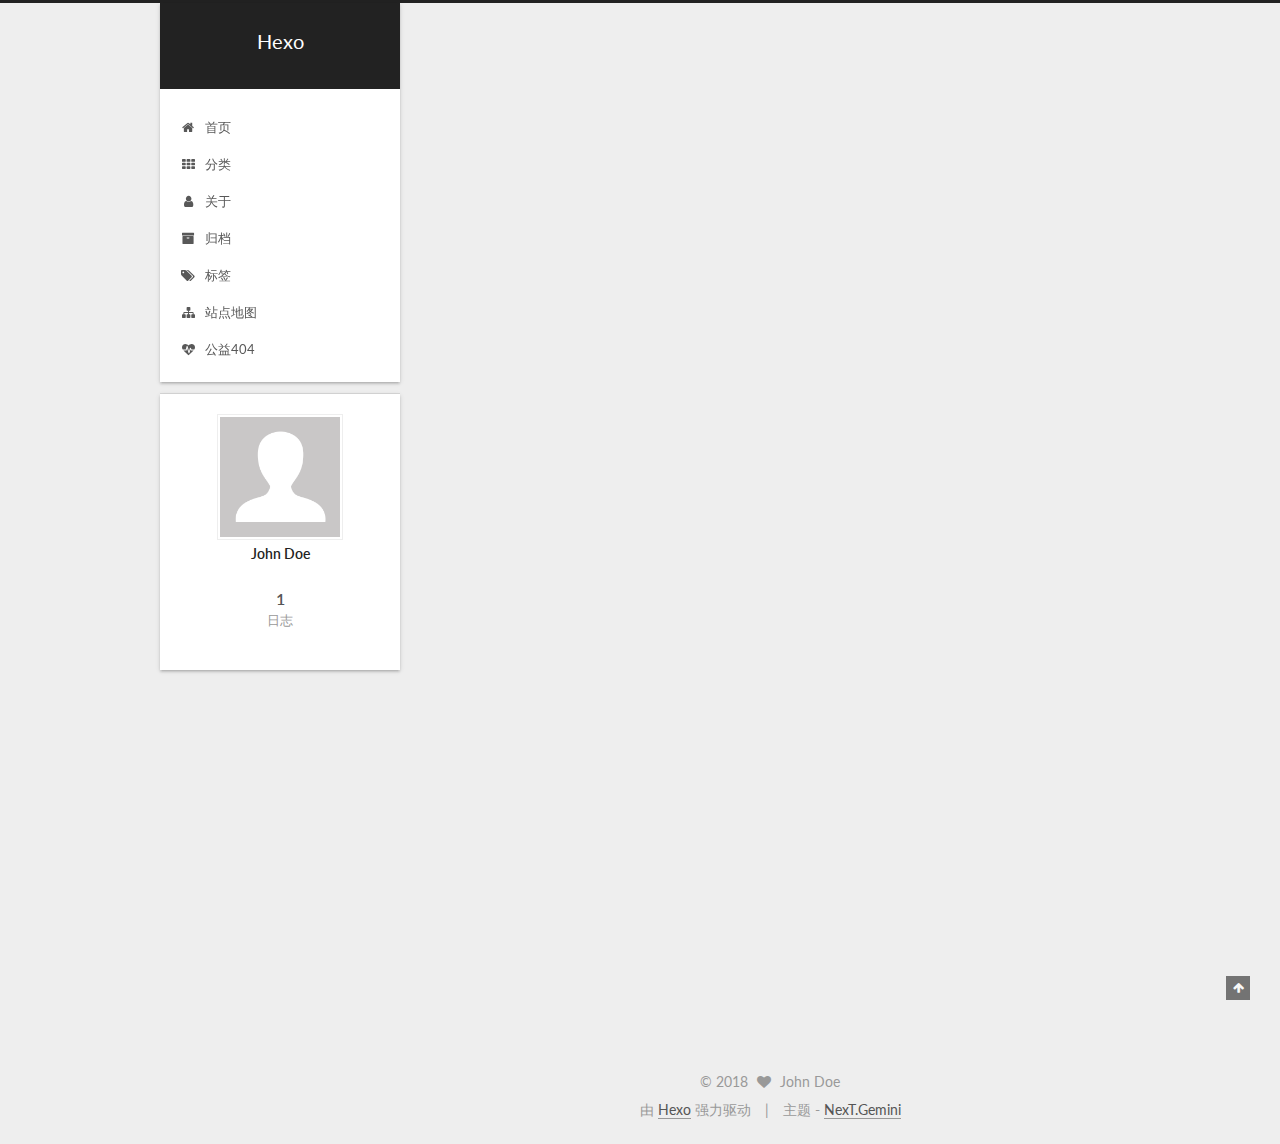
<file: index.html>
<!DOCTYPE html>



  


<html class="theme-next gemini use-motion" lang="zh-Hans">
<head>
  <meta charset="UTF-8"/>
<meta http-equiv="X-UA-Compatible" content="IE=edge" />
<meta name="viewport" content="width=device-width, initial-scale=1, maximum-scale=1"/>
<meta name="theme-color" content="#222">









<meta http-equiv="Cache-Control" content="no-transform" />
<meta http-equiv="Cache-Control" content="no-siteapp" />















  
  
  <link href="/lib/fancybox/source/jquery.fancybox.css?v=2.1.5" rel="stylesheet" type="text/css" />




  
  
  
  

  
    
    
  

  

  

  

  

  
    
    
    <link href="//fonts.googleapis.com/css?family=Lato:300,300italic,400,400italic,700,700italic&subset=latin,latin-ext" rel="stylesheet" type="text/css">
  






<link href="/lib/font-awesome/css/font-awesome.min.css?v=4.6.2" rel="stylesheet" type="text/css" />

<link href="/css/main.css?v=5.1.2" rel="stylesheet" type="text/css" />


  <meta name="keywords" content="Hexo, NexT" />








  <link rel="shortcut icon" type="image/x-icon" href="/favicon.ico?v=5.1.2" />






<meta property="og:type" content="website">
<meta property="og:title" content="Hexo">
<meta property="og:url" content="http://yoursite.com/index.html">
<meta property="og:site_name" content="Hexo">
<meta property="og:locale" content="zh-Hans">
<meta name="twitter:card" content="summary">
<meta name="twitter:title" content="Hexo">



<script type="text/javascript" id="hexo.configurations">
  var NexT = window.NexT || {};
  var CONFIG = {
    root: '/',
    scheme: 'Gemini',
    sidebar: {"position":"left","display":"post","offset":12,"offset_float":12,"b2t":false,"scrollpercent":false,"onmobile":false},
    fancybox: true,
    tabs: true,
    motion: true,
    duoshuo: {
      userId: '0',
      author: '博主'
    },
    algolia: {
      applicationID: '',
      apiKey: '',
      indexName: '',
      hits: {"per_page":10},
      labels: {"input_placeholder":"Search for Posts","hits_empty":"We didn't find any results for the search: ${query}","hits_stats":"${hits} results found in ${time} ms"}
    }
  };
</script>



  <link rel="canonical" href="http://yoursite.com/"/>





  <title>Hexo</title>
  














</head>

<body itemscope itemtype="http://schema.org/WebPage" lang="zh-Hans">

  
  
    
  

  <div class="container sidebar-position-left 
   page-home 
 ">
    <div class="headband"></div>

    <header id="header" class="header" itemscope itemtype="http://schema.org/WPHeader">
      <div class="header-inner"><div class="site-brand-wrapper">
  <div class="site-meta ">
    

    <div class="custom-logo-site-title">
      <a href="/"  class="brand" rel="start">
        <span class="logo-line-before"><i></i></span>
        <span class="site-title">Hexo</span>
        <span class="logo-line-after"><i></i></span>
      </a>
    </div>
      
        <p class="site-subtitle"></p>
      
  </div>

  <div class="site-nav-toggle">
    <button>
      <span class="btn-bar"></span>
      <span class="btn-bar"></span>
      <span class="btn-bar"></span>
    </button>
  </div>
</div>

<nav class="site-nav">
  

  
    <ul id="menu" class="menu">
      
        
        <li class="menu-item menu-item-home">
          <a href="/" rel="section">
            
              <i class="menu-item-icon fa fa-fw fa-home"></i> <br />
            
            首页
          </a>
        </li>
      
        
        <li class="menu-item menu-item-categories">
          <a href="/categories/" rel="section">
            
              <i class="menu-item-icon fa fa-fw fa-th"></i> <br />
            
            分类
          </a>
        </li>
      
        
        <li class="menu-item menu-item-about">
          <a href="/about/" rel="section">
            
              <i class="menu-item-icon fa fa-fw fa-user"></i> <br />
            
            关于
          </a>
        </li>
      
        
        <li class="menu-item menu-item-archives">
          <a href="/archives/" rel="section">
            
              <i class="menu-item-icon fa fa-fw fa-archive"></i> <br />
            
            归档
          </a>
        </li>
      
        
        <li class="menu-item menu-item-tags">
          <a href="/tags/" rel="section">
            
              <i class="menu-item-icon fa fa-fw fa-tags"></i> <br />
            
            标签
          </a>
        </li>
      
        
        <li class="menu-item menu-item-sitemap">
          <a href="/sitemap.xml" rel="section">
            
              <i class="menu-item-icon fa fa-fw fa-sitemap"></i> <br />
            
            站点地图
          </a>
        </li>
      
        
        <li class="menu-item menu-item-commonweal">
          <a href="/404/" rel="section">
            
              <i class="menu-item-icon fa fa-fw fa-heartbeat"></i> <br />
            
            公益404
          </a>
        </li>
      

      
    </ul>
  

  
</nav>



 </div>
    </header>

    <main id="main" class="main">
      <div class="main-inner">
        <div class="content-wrap">
          <div id="content" class="content">
            
  <section id="posts" class="posts-expand">
    
      

  

  
  
  

  <article class="post post-type-normal" itemscope itemtype="http://schema.org/Article">
  
  
  
  <div class="post-block">
    <link itemprop="mainEntityOfPage" href="http://yoursite.com/2018/05/09/hello-world/">

    <span hidden itemprop="author" itemscope itemtype="http://schema.org/Person">
      <meta itemprop="name" content="John Doe">
      <meta itemprop="description" content="">
      <meta itemprop="image" content="/images/avatar.gif">
    </span>

    <span hidden itemprop="publisher" itemscope itemtype="http://schema.org/Organization">
      <meta itemprop="name" content="Hexo">
    </span>

    
      <header class="post-header">

        
        
          <h1 class="post-title" itemprop="name headline">
                
                <a class="post-title-link" href="/2018/05/09/hello-world/" itemprop="url">Hello World</a></h1>
        

        <div class="post-meta">
          <span class="post-time">
            
              <span class="post-meta-item-icon">
                <i class="fa fa-calendar-o"></i>
              </span>
              
                <span class="post-meta-item-text">发表于</span>
              
              <time title="创建于" itemprop="dateCreated datePublished" datetime="2018-05-09T01:29:27+08:00">
                2018-05-09
              </time>
            

            

            
          </span>

          

          
            
          

          
          

          

          

          

        </div>
      </header>
    

    
    
    
    <div class="post-body" itemprop="articleBody">

      
      

      
        
          
            <p>Welcome to <a href="https://hexo.io/" target="_blank" rel="noopener">Hexo</a>! This is your very first post. Check <a href="https://hexo.io/docs/" target="_blank" rel="noopener">documentation</a> for more info. If you get any problems when using Hexo, you can find the answer in <a href="https://hexo.io/docs/troubleshooting.html" target="_blank" rel="noopener">troubleshooting</a> or you can ask me on <a href="https://github.com/hexojs/hexo/issues" target="_blank" rel="noopener">GitHub</a>.</p>
<h2 id="Quick-Start"><a href="#Quick-Start" class="headerlink" title="Quick Start"></a>Quick Start</h2><h3 id="Create-a-new-post"><a href="#Create-a-new-post" class="headerlink" title="Create a new post"></a>Create a new post</h3><figure class="highlight bash"><table><tr><td class="gutter"><pre><span class="line">1</span><br></pre></td><td class="code"><pre><span class="line">$ hexo new <span class="string">"My New Post"</span></span><br></pre></td></tr></table></figure>
<p>More info: <a href="https://hexo.io/docs/writing.html" target="_blank" rel="noopener">Writing</a></p>
<h3 id="Run-server"><a href="#Run-server" class="headerlink" title="Run server"></a>Run server</h3><figure class="highlight bash"><table><tr><td class="gutter"><pre><span class="line">1</span><br></pre></td><td class="code"><pre><span class="line">$ hexo server</span><br></pre></td></tr></table></figure>
<p>More info: <a href="https://hexo.io/docs/server.html" target="_blank" rel="noopener">Server</a></p>
<h3 id="Generate-static-files"><a href="#Generate-static-files" class="headerlink" title="Generate static files"></a>Generate static files</h3><figure class="highlight bash"><table><tr><td class="gutter"><pre><span class="line">1</span><br></pre></td><td class="code"><pre><span class="line">$ hexo generate</span><br></pre></td></tr></table></figure>
<p>More info: <a href="https://hexo.io/docs/generating.html" target="_blank" rel="noopener">Generating</a></p>
<h3 id="Deploy-to-remote-sites"><a href="#Deploy-to-remote-sites" class="headerlink" title="Deploy to remote sites"></a>Deploy to remote sites</h3><figure class="highlight bash"><table><tr><td class="gutter"><pre><span class="line">1</span><br></pre></td><td class="code"><pre><span class="line">$ hexo deploy</span><br></pre></td></tr></table></figure>
<p>More info: <a href="https://hexo.io/docs/deployment.html" target="_blank" rel="noopener">Deployment</a></p>

          
        
      
    </div>
    
    
    

    

    

    

    <footer class="post-footer">
      

      

      

      
      
        <div class="post-eof"></div>
      
    </footer>
  </div>
  
  
  
  </article>


    
  </section>

  


          </div>
          


          

        </div>
        
          
  
  <div class="sidebar-toggle">
    <div class="sidebar-toggle-line-wrap">
      <span class="sidebar-toggle-line sidebar-toggle-line-first"></span>
      <span class="sidebar-toggle-line sidebar-toggle-line-middle"></span>
      <span class="sidebar-toggle-line sidebar-toggle-line-last"></span>
    </div>
  </div>

  <aside id="sidebar" class="sidebar">
    
    <div class="sidebar-inner">

      

      

      <section class="site-overview sidebar-panel sidebar-panel-active">
        <div class="site-author motion-element" itemprop="author" itemscope itemtype="http://schema.org/Person">
          <img class="site-author-image" itemprop="image"
               src="/images/avatar.gif"
               alt="John Doe" />
          <p class="site-author-name" itemprop="name">John Doe</p>
           
              <p class="site-description motion-element" itemprop="description"></p>
          
        </div>
        <nav class="site-state motion-element">

          
            <div class="site-state-item site-state-posts">
              <a href="/archives/">
                <span class="site-state-item-count">1</span>
                <span class="site-state-item-name">日志</span>
              </a>
            </div>
          

          

          

        </nav>

        

        <div class="links-of-author motion-element">
          
        </div>

        
        

        
        

        


      </section>

      

      

    </div>
  </aside>


        
      </div>
    </main>

    <footer id="footer" class="footer">
      <div class="footer-inner">
        <div class="copyright" >
  
  &copy; 
  <span itemprop="copyrightYear">2018</span>
  <span class="with-love">
    <i class="fa fa-heart"></i>
  </span>
  <span class="author" itemprop="copyrightHolder">John Doe</span>
</div>


<div class="powered-by">
  由 <a class="theme-link" href="https://hexo.io">Hexo</a> 强力驱动
</div>

<div class="theme-info">
  主题 -
  <a class="theme-link" href="https://github.com/iissnan/hexo-theme-next">
    NexT.Gemini
  </a>
</div>


        

        
      </div>
    </footer>

    
      <div class="back-to-top">
        <i class="fa fa-arrow-up"></i>
        
      </div>
    

  </div>

  

<script type="text/javascript">
  if (Object.prototype.toString.call(window.Promise) !== '[object Function]') {
    window.Promise = null;
  }
</script>









  












  
  <script type="text/javascript" src="/lib/jquery/index.js?v=2.1.3"></script>

  
  <script type="text/javascript" src="/lib/fastclick/lib/fastclick.min.js?v=1.0.6"></script>

  
  <script type="text/javascript" src="/lib/jquery_lazyload/jquery.lazyload.js?v=1.9.7"></script>

  
  <script type="text/javascript" src="/lib/velocity/velocity.min.js?v=1.2.1"></script>

  
  <script type="text/javascript" src="/lib/velocity/velocity.ui.min.js?v=1.2.1"></script>

  
  <script type="text/javascript" src="/lib/fancybox/source/jquery.fancybox.pack.js?v=2.1.5"></script>


  


  <script type="text/javascript" src="/js/src/utils.js?v=5.1.2"></script>

  <script type="text/javascript" src="/js/src/motion.js?v=5.1.2"></script>



  
  


  <script type="text/javascript" src="/js/src/affix.js?v=5.1.2"></script>

  <script type="text/javascript" src="/js/src/schemes/pisces.js?v=5.1.2"></script>



  
    <script type="text/javascript" src="/js/src/scrollspy.js?v=5.1.2"></script>
<script type="text/javascript" src="/js/src/post-details.js?v=5.1.2"></script>

  

  


  <script type="text/javascript" src="/js/src/bootstrap.js?v=5.1.2"></script>



  


  




	





  





  






  





  

  

  

  

  

  

</body>
</html>
</file>
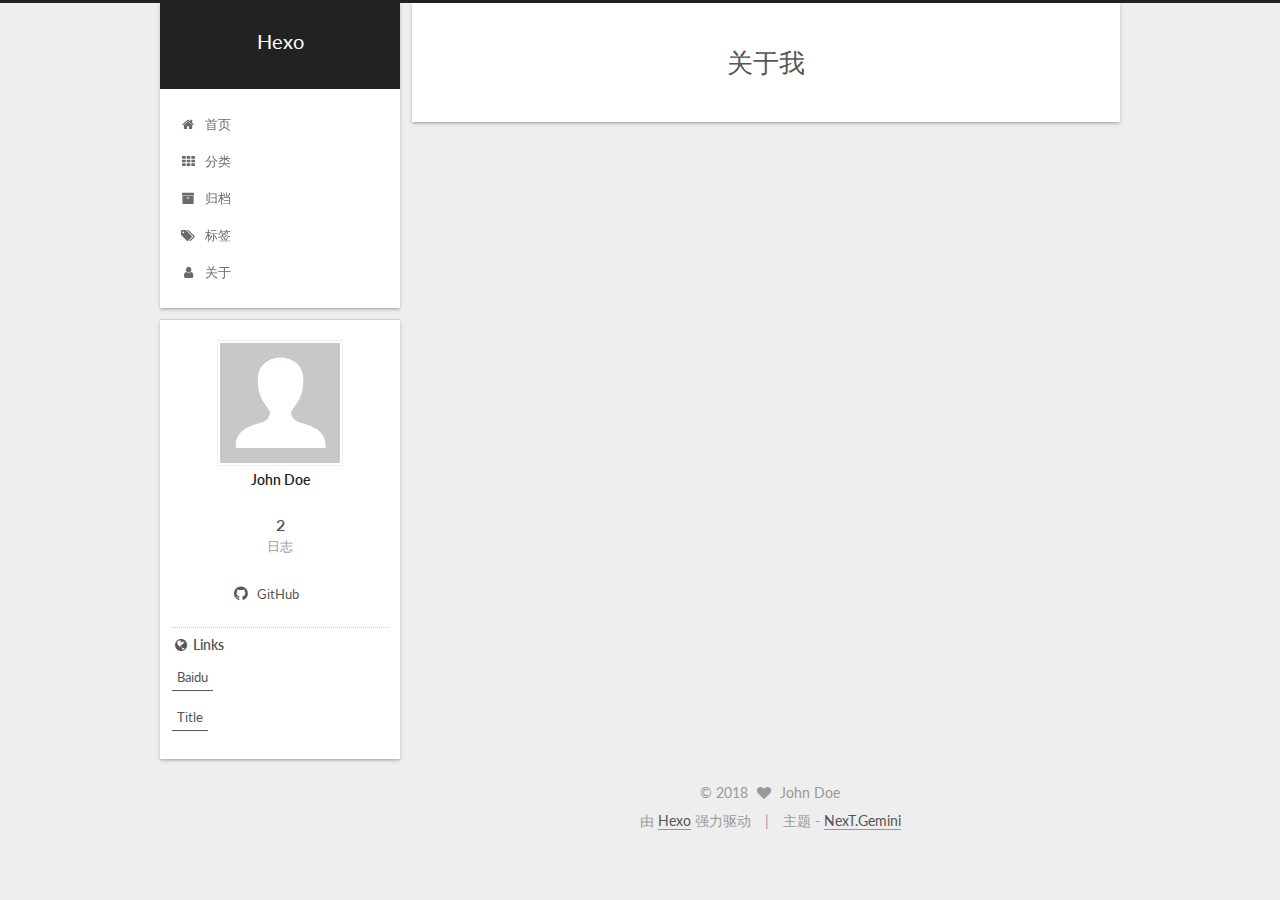
<file: about/index.html>
<!DOCTYPE html>



  


<html class="theme-next gemini use-motion" lang="zh-Hans">
<head>
  <meta charset="UTF-8"/>
<meta http-equiv="X-UA-Compatible" content="IE=edge" />
<meta name="viewport" content="width=device-width, initial-scale=1, maximum-scale=1"/>
<meta name="theme-color" content="#222">









<meta http-equiv="Cache-Control" content="no-transform" />
<meta http-equiv="Cache-Control" content="no-siteapp" />















  
  
  <link href="/lib/fancybox/source/jquery.fancybox.css?v=2.1.5" rel="stylesheet" type="text/css" />




  
  
  
  

  
    
    
  

  

  

  

  

  
    
    
    <link href="//fonts.googleapis.com/css?family=Lato:300,300italic,400,400italic,700,700italic&subset=latin,latin-ext" rel="stylesheet" type="text/css">
  






<link href="/lib/font-awesome/css/font-awesome.min.css?v=4.6.2" rel="stylesheet" type="text/css" />

<link href="/css/main.css?v=5.1.2" rel="stylesheet" type="text/css" />


  <meta name="keywords" content="Hexo, NexT" />








  <link rel="shortcut icon" type="image/x-icon" href="/favicon.ico?v=5.1.2" />






<meta property="og:type" content="website">
<meta property="og:title" content="关于我">
<meta property="og:url" content="http://yoursite.com/about/index.html">
<meta property="og:site_name" content="Hexo">
<meta property="og:locale" content="zh-Hans">
<meta property="og:updated_time" content="2018-05-10T15:39:53.066Z">
<meta name="twitter:card" content="summary">
<meta name="twitter:title" content="关于我">



<script type="text/javascript" id="hexo.configurations">
  var NexT = window.NexT || {};
  var CONFIG = {
    root: '/',
    scheme: 'Gemini',
    sidebar: {"position":"left","display":"post","offset":12,"offset_float":12,"b2t":false,"scrollpercent":false,"onmobile":false},
    fancybox: true,
    tabs: true,
    motion: true,
    duoshuo: {
      userId: '0',
      author: '博主'
    },
    algolia: {
      applicationID: '',
      apiKey: '',
      indexName: '',
      hits: {"per_page":10},
      labels: {"input_placeholder":"Search for Posts","hits_empty":"We didn't find any results for the search: ${query}","hits_stats":"${hits} results found in ${time} ms"}
    }
  };
</script>



  <link rel="canonical" href="http://yoursite.com/about/"/>





  <title>关于我 | Hexo</title>
  














</head>

<body itemscope itemtype="http://schema.org/WebPage" lang="zh-Hans">

  
  
    
  

  <div class="container sidebar-position-left page-post-detail ">
    <div class="headband"></div>

    <header id="header" class="header" itemscope itemtype="http://schema.org/WPHeader">
      <div class="header-inner"><div class="site-brand-wrapper">
  <div class="site-meta ">
    

    <div class="custom-logo-site-title">
      <a href="/"  class="brand" rel="start">
        <span class="logo-line-before"><i></i></span>
        <span class="site-title">Hexo</span>
        <span class="logo-line-after"><i></i></span>
      </a>
    </div>
      
        <p class="site-subtitle"></p>
      
  </div>

  <div class="site-nav-toggle">
    <button>
      <span class="btn-bar"></span>
      <span class="btn-bar"></span>
      <span class="btn-bar"></span>
    </button>
  </div>
</div>

<nav class="site-nav">
  

  
    <ul id="menu" class="menu">
      
        
        <li class="menu-item menu-item-home">
          <a href="/" rel="section">
            
              <i class="menu-item-icon fa fa-fw fa-home"></i> <br />
            
            首页
          </a>
        </li>
      
        
        <li class="menu-item menu-item-categories">
          <a href="/categories/" rel="section">
            
              <i class="menu-item-icon fa fa-fw fa-th"></i> <br />
            
            分类
          </a>
        </li>
      
        
        <li class="menu-item menu-item-archives">
          <a href="/archives/" rel="section">
            
              <i class="menu-item-icon fa fa-fw fa-archive"></i> <br />
            
            归档
          </a>
        </li>
      
        
        <li class="menu-item menu-item-tags">
          <a href="/tags/" rel="section">
            
              <i class="menu-item-icon fa fa-fw fa-tags"></i> <br />
            
            标签
          </a>
        </li>
      
        
        <li class="menu-item menu-item-about">
          <a href="/about/" rel="section">
            
              <i class="menu-item-icon fa fa-fw fa-user"></i> <br />
            
            关于
          </a>
        </li>
      

      
    </ul>
  

  
</nav>



 </div>
    </header>

    <main id="main" class="main">
      <div class="main-inner">
        <div class="content-wrap">
          <div id="content" class="content">
            

  <div id="posts" class="posts-expand">
    
    
    
    <div class="post-block page">
      <header class="post-header">

	<h1 class="post-title" itemprop="name headline">关于我</h1>



</header>

      
      
      
      <div class="post-body">
        
        
          
        
      </div>
      
      
      
    </div>
    
    
    
  </div>


          </div>
          


          
  <div class="comments" id="comments">
    
      <div id="disqus_thread">
        <noscript>
          Please enable JavaScript to view the
          <a href="https://disqus.com/?ref_noscript">comments powered by Disqus.</a>
        </noscript>
      </div>
    
  </div>


        </div>
        
          
  
  <div class="sidebar-toggle">
    <div class="sidebar-toggle-line-wrap">
      <span class="sidebar-toggle-line sidebar-toggle-line-first"></span>
      <span class="sidebar-toggle-line sidebar-toggle-line-middle"></span>
      <span class="sidebar-toggle-line sidebar-toggle-line-last"></span>
    </div>
  </div>

  <aside id="sidebar" class="sidebar">
    
    <div class="sidebar-inner">

      

      

      <section class="site-overview sidebar-panel sidebar-panel-active">
        <div class="site-author motion-element" itemprop="author" itemscope itemtype="http://schema.org/Person">
          <img class="site-author-image" itemprop="image"
               src="/images/avatar.gif"
               alt="John Doe" />
          <p class="site-author-name" itemprop="name">John Doe</p>
           
              <p class="site-description motion-element" itemprop="description"></p>
          
        </div>
        <nav class="site-state motion-element">

          
            <div class="site-state-item site-state-posts">
              <a href="/archives/">
                <span class="site-state-item-count">2</span>
                <span class="site-state-item-name">日志</span>
              </a>
            </div>
          

          

          

        </nav>

        

        <div class="links-of-author motion-element">
          
            
              <span class="links-of-author-item">
                <a href="https://github.com/iocb" target="_blank" title="GitHub">
                  
                    <i class="fa fa-fw fa-github"></i>
                  
                    
                      GitHub
                    
                </a>
              </span>
            
          
        </div>

        
        

        
        
          <div class="links-of-blogroll motion-element links-of-blogroll-inline">
            <div class="links-of-blogroll-title">
              <i class="fa  fa-fw fa-globe"></i>
              Links
            </div>
            <ul class="links-of-blogroll-list">
              
                <li class="links-of-blogroll-item">
                  <a href="https://www.baidu.com/" title="Baidu" target="_blank">Baidu</a>
                </li>
              
                <li class="links-of-blogroll-item">
                  <a href="http://example.com/" title="Title" target="_blank">Title</a>
                </li>
              
            </ul>
          </div>
        

        


      </section>

      

      

    </div>
  </aside>


        
      </div>
    </main>

    <footer id="footer" class="footer">
      <div class="footer-inner">
        <div class="copyright" >
  
  &copy; 
  <span itemprop="copyrightYear">2018</span>
  <span class="with-love">
    <i class="fa fa-heart"></i>
  </span>
  <span class="author" itemprop="copyrightHolder">John Doe</span>
</div>


<div class="powered-by">
  由 <a class="theme-link" href="https://hexo.io">Hexo</a> 强力驱动
</div>

<div class="theme-info">
  主题 -
  <a class="theme-link" href="https://github.com/iissnan/hexo-theme-next">
    NexT.Gemini
  </a>
</div>


        

        
      </div>
    </footer>

    
      <div class="back-to-top">
        <i class="fa fa-arrow-up"></i>
        
      </div>
    

  </div>

  

<script type="text/javascript">
  if (Object.prototype.toString.call(window.Promise) !== '[object Function]') {
    window.Promise = null;
  }
</script>









  












  
  <script type="text/javascript" src="/lib/jquery/index.js?v=2.1.3"></script>

  
  <script type="text/javascript" src="/lib/fastclick/lib/fastclick.min.js?v=1.0.6"></script>

  
  <script type="text/javascript" src="/lib/jquery_lazyload/jquery.lazyload.js?v=1.9.7"></script>

  
  <script type="text/javascript" src="/lib/velocity/velocity.min.js?v=1.2.1"></script>

  
  <script type="text/javascript" src="/lib/velocity/velocity.ui.min.js?v=1.2.1"></script>

  
  <script type="text/javascript" src="/lib/fancybox/source/jquery.fancybox.pack.js?v=2.1.5"></script>


  


  <script type="text/javascript" src="/js/src/utils.js?v=5.1.2"></script>

  <script type="text/javascript" src="/js/src/motion.js?v=5.1.2"></script>



  
  


  <script type="text/javascript" src="/js/src/affix.js?v=5.1.2"></script>

  <script type="text/javascript" src="/js/src/schemes/pisces.js?v=5.1.2"></script>



  
    <script type="text/javascript" src="/js/src/scrollspy.js?v=5.1.2"></script>
<script type="text/javascript" src="/js/src/post-details.js?v=5.1.2"></script>

  

  


  <script type="text/javascript" src="/js/src/bootstrap.js?v=5.1.2"></script>



  


  

    
      <script id="dsq-count-scr" src="https://.disqus.com/count.js" async></script>
    

    
      <script type="text/javascript">
        var disqus_config = function () {
          this.page.url = 'http://yoursite.com/about/index.html';
          this.page.identifier = 'about/index.html';
          this.page.title = '关于我';
        };
        var d = document, s = d.createElement('script');
        s.src = 'https://.disqus.com/embed.js';
        s.setAttribute('data-timestamp', '' + +new Date());
        (d.head || d.body).appendChild(s);
      </script>
    

  




	





  





  






  





  

  

  

  

  

  

</body>
</html>
</file>
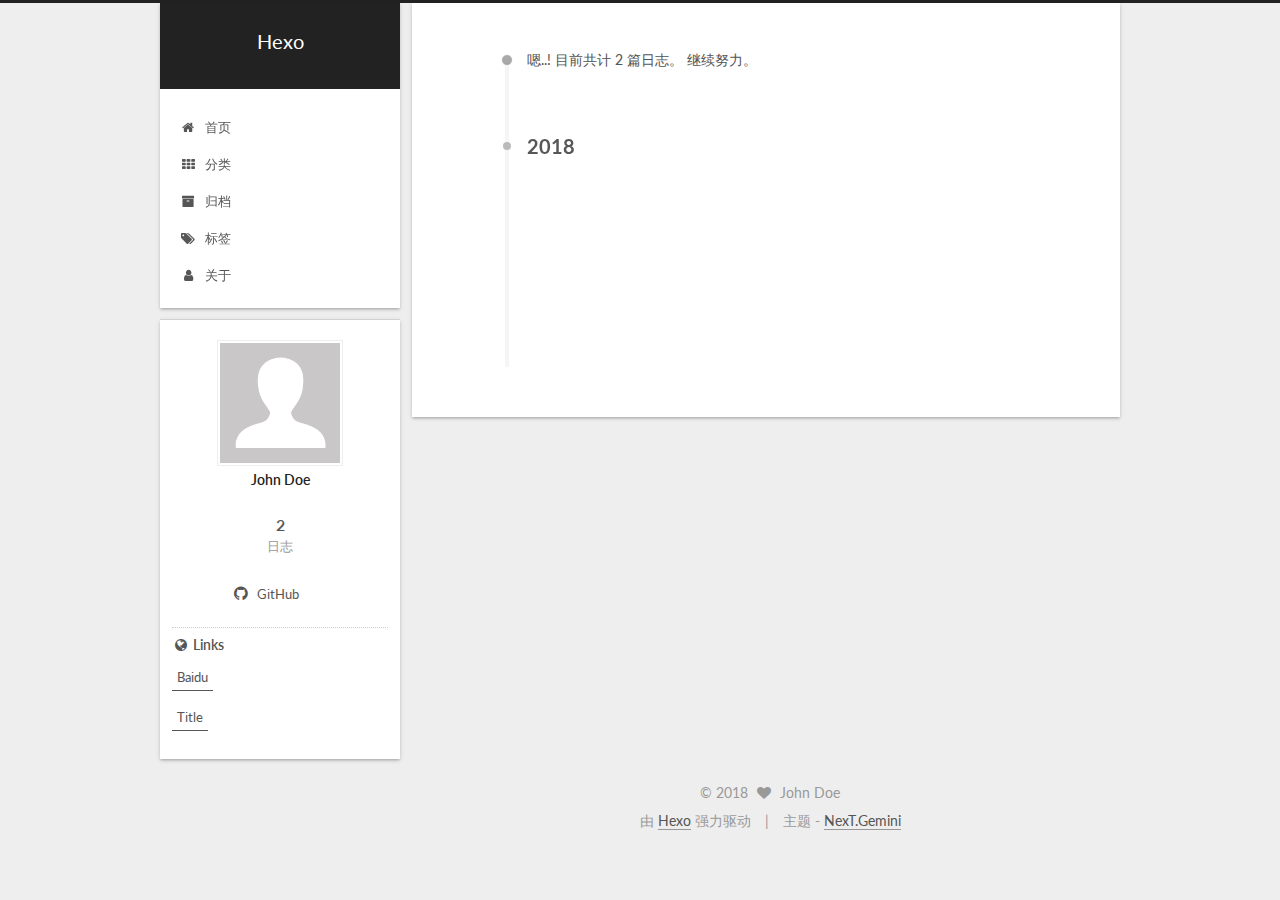
<file: archives/index.html>
<!DOCTYPE html>



  


<html class="theme-next gemini use-motion" lang="zh-Hans">
<head>
  <meta charset="UTF-8"/>
<meta http-equiv="X-UA-Compatible" content="IE=edge" />
<meta name="viewport" content="width=device-width, initial-scale=1, maximum-scale=1"/>
<meta name="theme-color" content="#222">









<meta http-equiv="Cache-Control" content="no-transform" />
<meta http-equiv="Cache-Control" content="no-siteapp" />















  
  
  <link href="/lib/fancybox/source/jquery.fancybox.css?v=2.1.5" rel="stylesheet" type="text/css" />




  
  
  
  

  
    
    
  

  

  

  

  

  
    
    
    <link href="//fonts.googleapis.com/css?family=Lato:300,300italic,400,400italic,700,700italic&subset=latin,latin-ext" rel="stylesheet" type="text/css">
  






<link href="/lib/font-awesome/css/font-awesome.min.css?v=4.6.2" rel="stylesheet" type="text/css" />

<link href="/css/main.css?v=5.1.2" rel="stylesheet" type="text/css" />


  <meta name="keywords" content="Hexo, NexT" />








  <link rel="shortcut icon" type="image/x-icon" href="/favicon.ico?v=5.1.2" />






<meta property="og:type" content="website">
<meta property="og:title" content="Hexo">
<meta property="og:url" content="http://yoursite.com/archives/index.html">
<meta property="og:site_name" content="Hexo">
<meta property="og:locale" content="zh-Hans">
<meta name="twitter:card" content="summary">
<meta name="twitter:title" content="Hexo">



<script type="text/javascript" id="hexo.configurations">
  var NexT = window.NexT || {};
  var CONFIG = {
    root: '/',
    scheme: 'Gemini',
    sidebar: {"position":"left","display":"post","offset":12,"offset_float":12,"b2t":false,"scrollpercent":false,"onmobile":false},
    fancybox: true,
    tabs: true,
    motion: true,
    duoshuo: {
      userId: '0',
      author: '博主'
    },
    algolia: {
      applicationID: '',
      apiKey: '',
      indexName: '',
      hits: {"per_page":10},
      labels: {"input_placeholder":"Search for Posts","hits_empty":"We didn't find any results for the search: ${query}","hits_stats":"${hits} results found in ${time} ms"}
    }
  };
</script>



  <link rel="canonical" href="http://yoursite.com/archives/"/>





  <title>归档 | Hexo</title>
  














</head>

<body itemscope itemtype="http://schema.org/WebPage" lang="zh-Hans">

  
  
    
  

  <div class="container sidebar-position-left  page-archive  ">
    <div class="headband"></div>

    <header id="header" class="header" itemscope itemtype="http://schema.org/WPHeader">
      <div class="header-inner"><div class="site-brand-wrapper">
  <div class="site-meta ">
    

    <div class="custom-logo-site-title">
      <a href="/"  class="brand" rel="start">
        <span class="logo-line-before"><i></i></span>
        <span class="site-title">Hexo</span>
        <span class="logo-line-after"><i></i></span>
      </a>
    </div>
      
        <p class="site-subtitle"></p>
      
  </div>

  <div class="site-nav-toggle">
    <button>
      <span class="btn-bar"></span>
      <span class="btn-bar"></span>
      <span class="btn-bar"></span>
    </button>
  </div>
</div>

<nav class="site-nav">
  

  
    <ul id="menu" class="menu">
      
        
        <li class="menu-item menu-item-home">
          <a href="/" rel="section">
            
              <i class="menu-item-icon fa fa-fw fa-home"></i> <br />
            
            首页
          </a>
        </li>
      
        
        <li class="menu-item menu-item-categories">
          <a href="/categories/" rel="section">
            
              <i class="menu-item-icon fa fa-fw fa-th"></i> <br />
            
            分类
          </a>
        </li>
      
        
        <li class="menu-item menu-item-archives">
          <a href="/archives/" rel="section">
            
              <i class="menu-item-icon fa fa-fw fa-archive"></i> <br />
            
            归档
          </a>
        </li>
      
        
        <li class="menu-item menu-item-tags">
          <a href="/tags/" rel="section">
            
              <i class="menu-item-icon fa fa-fw fa-tags"></i> <br />
            
            标签
          </a>
        </li>
      
        
        <li class="menu-item menu-item-about">
          <a href="/about/" rel="section">
            
              <i class="menu-item-icon fa fa-fw fa-user"></i> <br />
            
            关于
          </a>
        </li>
      

      
    </ul>
  

  
</nav>



 </div>
    </header>

    <main id="main" class="main">
      <div class="main-inner">
        <div class="content-wrap">
          <div id="content" class="content">
            

  
  
  
  <div class="post-block archive">
    <div id="posts" class="posts-collapse">
      <span class="archive-move-on"></span>

      <span class="archive-page-counter">
        
        
        
          
        
        嗯..! 目前共计 2 篇日志。 继续努力。
      </span>

      

        
        
        

        
          
          <div class="collection-title">
            <h2 class="archive-year motion-element" id="archive-year-2018">2018</h2>
          </div>
        
        

        

  <article class="post post-type-normal" itemscope itemtype="http://schema.org/Article">
    <header class="post-header">

      <h2 class="post-title">
        
            <a class="post-title-link" href="/2018/05/10/20180510第一篇文章测试/" itemprop="url">
              
                <span itemprop="name">后端架构师技术图谱</span>
              
            </a>
        
      </h2>

      <div class="post-meta">
        <time class="post-time" itemprop="dateCreated"
              datetime="2018-05-10T22:32:14+08:00"
              content="2018-05-10" >
          05-10
        </time>
      </div>

    </header>
  </article>



      

        
        
        

        
        

        

  <article class="post post-type-normal" itemscope itemtype="http://schema.org/Article">
    <header class="post-header">

      <h2 class="post-title">
        
            <a class="post-title-link" href="/2018/05/09/hello-world/" itemprop="url">
              
                <span itemprop="name">Hello World</span>
              
            </a>
        
      </h2>

      <div class="post-meta">
        <time class="post-time" itemprop="dateCreated"
              datetime="2018-05-09T01:29:27+08:00"
              content="2018-05-09" >
          05-09
        </time>
      </div>

    </header>
  </article>



      

    </div>
  </div>
  
  
  

  



          </div>
          


          

        </div>
        
          
  
  <div class="sidebar-toggle">
    <div class="sidebar-toggle-line-wrap">
      <span class="sidebar-toggle-line sidebar-toggle-line-first"></span>
      <span class="sidebar-toggle-line sidebar-toggle-line-middle"></span>
      <span class="sidebar-toggle-line sidebar-toggle-line-last"></span>
    </div>
  </div>

  <aside id="sidebar" class="sidebar">
    
    <div class="sidebar-inner">

      

      

      <section class="site-overview sidebar-panel sidebar-panel-active">
        <div class="site-author motion-element" itemprop="author" itemscope itemtype="http://schema.org/Person">
          <img class="site-author-image" itemprop="image"
               src="/images/avatar.gif"
               alt="John Doe" />
          <p class="site-author-name" itemprop="name">John Doe</p>
           
              <p class="site-description motion-element" itemprop="description"></p>
          
        </div>
        <nav class="site-state motion-element">

          
            <div class="site-state-item site-state-posts">
              <a href="/archives/">
                <span class="site-state-item-count">2</span>
                <span class="site-state-item-name">日志</span>
              </a>
            </div>
          

          

          

        </nav>

        

        <div class="links-of-author motion-element">
          
            
              <span class="links-of-author-item">
                <a href="https://github.com/iocb" target="_blank" title="GitHub">
                  
                    <i class="fa fa-fw fa-github"></i>
                  
                    
                      GitHub
                    
                </a>
              </span>
            
          
        </div>

        
        

        
        
          <div class="links-of-blogroll motion-element links-of-blogroll-inline">
            <div class="links-of-blogroll-title">
              <i class="fa  fa-fw fa-globe"></i>
              Links
            </div>
            <ul class="links-of-blogroll-list">
              
                <li class="links-of-blogroll-item">
                  <a href="https://www.baidu.com/" title="Baidu" target="_blank">Baidu</a>
                </li>
              
                <li class="links-of-blogroll-item">
                  <a href="http://example.com/" title="Title" target="_blank">Title</a>
                </li>
              
            </ul>
          </div>
        

        


      </section>

      

      

    </div>
  </aside>


        
      </div>
    </main>

    <footer id="footer" class="footer">
      <div class="footer-inner">
        <div class="copyright" >
  
  &copy; 
  <span itemprop="copyrightYear">2018</span>
  <span class="with-love">
    <i class="fa fa-heart"></i>
  </span>
  <span class="author" itemprop="copyrightHolder">John Doe</span>
</div>


<div class="powered-by">
  由 <a class="theme-link" href="https://hexo.io">Hexo</a> 强力驱动
</div>

<div class="theme-info">
  主题 -
  <a class="theme-link" href="https://github.com/iissnan/hexo-theme-next">
    NexT.Gemini
  </a>
</div>


        

        
      </div>
    </footer>

    
      <div class="back-to-top">
        <i class="fa fa-arrow-up"></i>
        
      </div>
    

  </div>

  

<script type="text/javascript">
  if (Object.prototype.toString.call(window.Promise) !== '[object Function]') {
    window.Promise = null;
  }
</script>









  












  
  <script type="text/javascript" src="/lib/jquery/index.js?v=2.1.3"></script>

  
  <script type="text/javascript" src="/lib/fastclick/lib/fastclick.min.js?v=1.0.6"></script>

  
  <script type="text/javascript" src="/lib/jquery_lazyload/jquery.lazyload.js?v=1.9.7"></script>

  
  <script type="text/javascript" src="/lib/velocity/velocity.min.js?v=1.2.1"></script>

  
  <script type="text/javascript" src="/lib/velocity/velocity.ui.min.js?v=1.2.1"></script>

  
  <script type="text/javascript" src="/lib/fancybox/source/jquery.fancybox.pack.js?v=2.1.5"></script>


  


  <script type="text/javascript" src="/js/src/utils.js?v=5.1.2"></script>

  <script type="text/javascript" src="/js/src/motion.js?v=5.1.2"></script>



  
  


  <script type="text/javascript" src="/js/src/affix.js?v=5.1.2"></script>

  <script type="text/javascript" src="/js/src/schemes/pisces.js?v=5.1.2"></script>



  
  
    <script type="text/javascript" id="motion.page.archive">
      $('.archive-year').velocity('transition.slideLeftIn');
    </script>
  


  


  <script type="text/javascript" src="/js/src/bootstrap.js?v=5.1.2"></script>



  


  

    
      <script id="dsq-count-scr" src="https://.disqus.com/count.js" async></script>
    

    

  




	





  





  






  





  

  

  

  

  

  

</body>
</html>
</file>
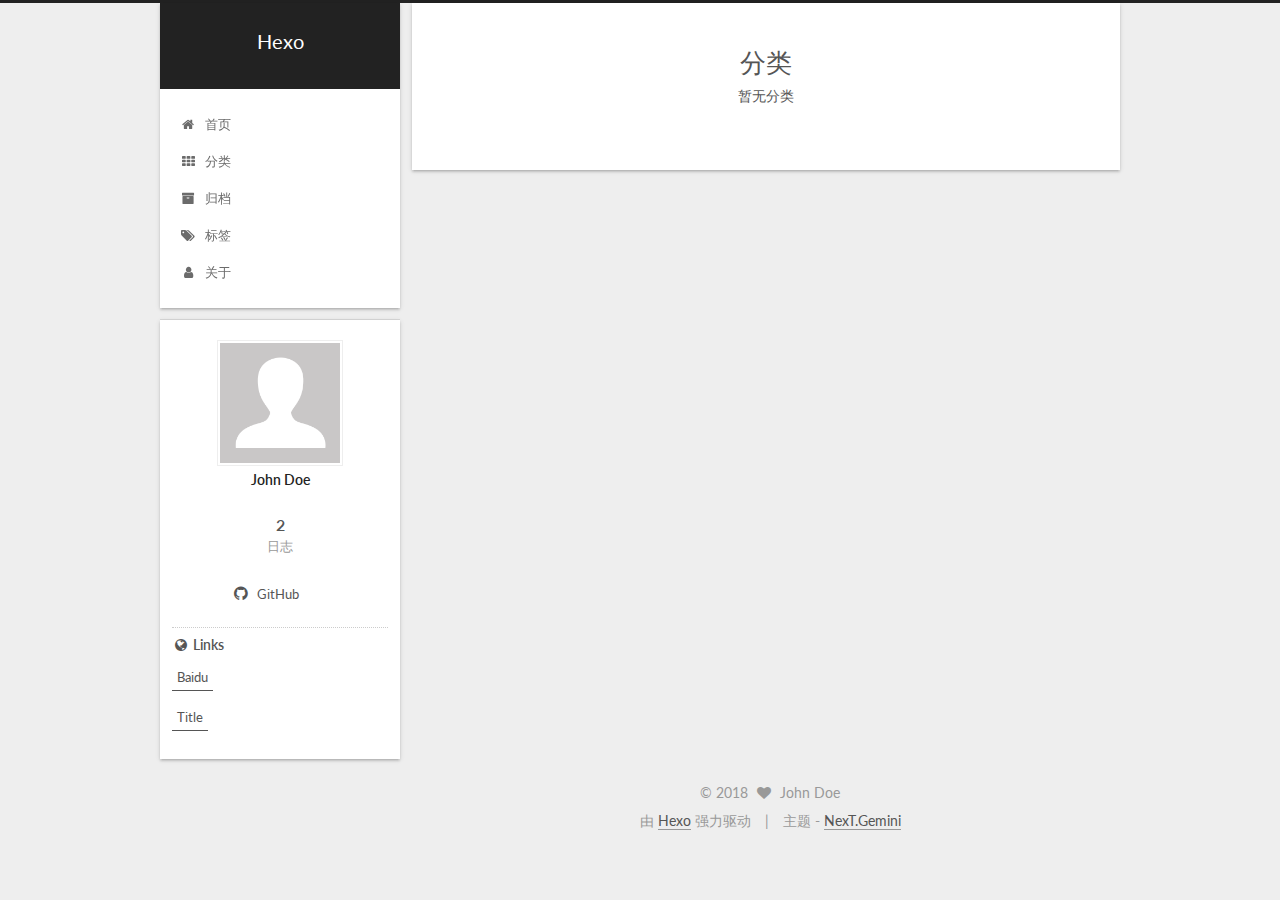
<file: categories/index.html>
<!DOCTYPE html>



  


<html class="theme-next gemini use-motion" lang="zh-Hans">
<head>
  <meta charset="UTF-8"/>
<meta http-equiv="X-UA-Compatible" content="IE=edge" />
<meta name="viewport" content="width=device-width, initial-scale=1, maximum-scale=1"/>
<meta name="theme-color" content="#222">









<meta http-equiv="Cache-Control" content="no-transform" />
<meta http-equiv="Cache-Control" content="no-siteapp" />















  
  
  <link href="/lib/fancybox/source/jquery.fancybox.css?v=2.1.5" rel="stylesheet" type="text/css" />




  
  
  
  

  
    
    
  

  

  

  

  

  
    
    
    <link href="//fonts.googleapis.com/css?family=Lato:300,300italic,400,400italic,700,700italic&subset=latin,latin-ext" rel="stylesheet" type="text/css">
  






<link href="/lib/font-awesome/css/font-awesome.min.css?v=4.6.2" rel="stylesheet" type="text/css" />

<link href="/css/main.css?v=5.1.2" rel="stylesheet" type="text/css" />


  <meta name="keywords" content="Hexo, NexT" />








  <link rel="shortcut icon" type="image/x-icon" href="/favicon.ico?v=5.1.2" />






<meta property="og:type" content="website">
<meta property="og:title" content="分类">
<meta property="og:url" content="http://yoursite.com/categories/index.html">
<meta property="og:site_name" content="Hexo">
<meta property="og:locale" content="zh-Hans">
<meta property="og:updated_time" content="2018-05-10T15:17:59.578Z">
<meta name="twitter:card" content="summary">
<meta name="twitter:title" content="分类">



<script type="text/javascript" id="hexo.configurations">
  var NexT = window.NexT || {};
  var CONFIG = {
    root: '/',
    scheme: 'Gemini',
    sidebar: {"position":"left","display":"post","offset":12,"offset_float":12,"b2t":false,"scrollpercent":false,"onmobile":false},
    fancybox: true,
    tabs: true,
    motion: true,
    duoshuo: {
      userId: '0',
      author: '博主'
    },
    algolia: {
      applicationID: '',
      apiKey: '',
      indexName: '',
      hits: {"per_page":10},
      labels: {"input_placeholder":"Search for Posts","hits_empty":"We didn't find any results for the search: ${query}","hits_stats":"${hits} results found in ${time} ms"}
    }
  };
</script>



  <link rel="canonical" href="http://yoursite.com/categories/"/>





  <title>分类 | Hexo</title>
  














</head>

<body itemscope itemtype="http://schema.org/WebPage" lang="zh-Hans">

  
  
    
  

  <div class="container sidebar-position-left page-post-detail ">
    <div class="headband"></div>

    <header id="header" class="header" itemscope itemtype="http://schema.org/WPHeader">
      <div class="header-inner"><div class="site-brand-wrapper">
  <div class="site-meta ">
    

    <div class="custom-logo-site-title">
      <a href="/"  class="brand" rel="start">
        <span class="logo-line-before"><i></i></span>
        <span class="site-title">Hexo</span>
        <span class="logo-line-after"><i></i></span>
      </a>
    </div>
      
        <p class="site-subtitle"></p>
      
  </div>

  <div class="site-nav-toggle">
    <button>
      <span class="btn-bar"></span>
      <span class="btn-bar"></span>
      <span class="btn-bar"></span>
    </button>
  </div>
</div>

<nav class="site-nav">
  

  
    <ul id="menu" class="menu">
      
        
        <li class="menu-item menu-item-home">
          <a href="/" rel="section">
            
              <i class="menu-item-icon fa fa-fw fa-home"></i> <br />
            
            首页
          </a>
        </li>
      
        
        <li class="menu-item menu-item-categories">
          <a href="/categories/" rel="section">
            
              <i class="menu-item-icon fa fa-fw fa-th"></i> <br />
            
            分类
          </a>
        </li>
      
        
        <li class="menu-item menu-item-archives">
          <a href="/archives/" rel="section">
            
              <i class="menu-item-icon fa fa-fw fa-archive"></i> <br />
            
            归档
          </a>
        </li>
      
        
        <li class="menu-item menu-item-tags">
          <a href="/tags/" rel="section">
            
              <i class="menu-item-icon fa fa-fw fa-tags"></i> <br />
            
            标签
          </a>
        </li>
      
        
        <li class="menu-item menu-item-about">
          <a href="/about/" rel="section">
            
              <i class="menu-item-icon fa fa-fw fa-user"></i> <br />
            
            关于
          </a>
        </li>
      

      
    </ul>
  

  
</nav>



 </div>
    </header>

    <main id="main" class="main">
      <div class="main-inner">
        <div class="content-wrap">
          <div id="content" class="content">
            

  <div id="posts" class="posts-expand">
    
    
    
    <div class="post-block page">
      <header class="post-header">

	<h1 class="post-title" itemprop="name headline">分类</h1>



</header>

      
      
      
      <div class="post-body">
        
        
          <div class="category-all-page">
            <div class="category-all-title">
                暂无分类
            </div>
            <div class="category-all">
              
            </div>
          </div>
        
      </div>
      
      
      
    </div>
    
    
    
  </div>


          </div>
          


          
  <div class="comments" id="comments">
    
      <div id="disqus_thread">
        <noscript>
          Please enable JavaScript to view the
          <a href="https://disqus.com/?ref_noscript">comments powered by Disqus.</a>
        </noscript>
      </div>
    
  </div>


        </div>
        
          
  
  <div class="sidebar-toggle">
    <div class="sidebar-toggle-line-wrap">
      <span class="sidebar-toggle-line sidebar-toggle-line-first"></span>
      <span class="sidebar-toggle-line sidebar-toggle-line-middle"></span>
      <span class="sidebar-toggle-line sidebar-toggle-line-last"></span>
    </div>
  </div>

  <aside id="sidebar" class="sidebar">
    
    <div class="sidebar-inner">

      

      

      <section class="site-overview sidebar-panel sidebar-panel-active">
        <div class="site-author motion-element" itemprop="author" itemscope itemtype="http://schema.org/Person">
          <img class="site-author-image" itemprop="image"
               src="/images/avatar.gif"
               alt="John Doe" />
          <p class="site-author-name" itemprop="name">John Doe</p>
           
              <p class="site-description motion-element" itemprop="description"></p>
          
        </div>
        <nav class="site-state motion-element">

          
            <div class="site-state-item site-state-posts">
              <a href="/archives/">
                <span class="site-state-item-count">2</span>
                <span class="site-state-item-name">日志</span>
              </a>
            </div>
          

          

          

        </nav>

        

        <div class="links-of-author motion-element">
          
            
              <span class="links-of-author-item">
                <a href="https://github.com/iocb" target="_blank" title="GitHub">
                  
                    <i class="fa fa-fw fa-github"></i>
                  
                    
                      GitHub
                    
                </a>
              </span>
            
          
        </div>

        
        

        
        
          <div class="links-of-blogroll motion-element links-of-blogroll-inline">
            <div class="links-of-blogroll-title">
              <i class="fa  fa-fw fa-globe"></i>
              Links
            </div>
            <ul class="links-of-blogroll-list">
              
                <li class="links-of-blogroll-item">
                  <a href="https://www.baidu.com/" title="Baidu" target="_blank">Baidu</a>
                </li>
              
                <li class="links-of-blogroll-item">
                  <a href="http://example.com/" title="Title" target="_blank">Title</a>
                </li>
              
            </ul>
          </div>
        

        


      </section>

      

      

    </div>
  </aside>


        
      </div>
    </main>

    <footer id="footer" class="footer">
      <div class="footer-inner">
        <div class="copyright" >
  
  &copy; 
  <span itemprop="copyrightYear">2018</span>
  <span class="with-love">
    <i class="fa fa-heart"></i>
  </span>
  <span class="author" itemprop="copyrightHolder">John Doe</span>
</div>


<div class="powered-by">
  由 <a class="theme-link" href="https://hexo.io">Hexo</a> 强力驱动
</div>

<div class="theme-info">
  主题 -
  <a class="theme-link" href="https://github.com/iissnan/hexo-theme-next">
    NexT.Gemini
  </a>
</div>


        

        
      </div>
    </footer>

    
      <div class="back-to-top">
        <i class="fa fa-arrow-up"></i>
        
      </div>
    

  </div>

  

<script type="text/javascript">
  if (Object.prototype.toString.call(window.Promise) !== '[object Function]') {
    window.Promise = null;
  }
</script>









  












  
  <script type="text/javascript" src="/lib/jquery/index.js?v=2.1.3"></script>

  
  <script type="text/javascript" src="/lib/fastclick/lib/fastclick.min.js?v=1.0.6"></script>

  
  <script type="text/javascript" src="/lib/jquery_lazyload/jquery.lazyload.js?v=1.9.7"></script>

  
  <script type="text/javascript" src="/lib/velocity/velocity.min.js?v=1.2.1"></script>

  
  <script type="text/javascript" src="/lib/velocity/velocity.ui.min.js?v=1.2.1"></script>

  
  <script type="text/javascript" src="/lib/fancybox/source/jquery.fancybox.pack.js?v=2.1.5"></script>


  


  <script type="text/javascript" src="/js/src/utils.js?v=5.1.2"></script>

  <script type="text/javascript" src="/js/src/motion.js?v=5.1.2"></script>



  
  


  <script type="text/javascript" src="/js/src/affix.js?v=5.1.2"></script>

  <script type="text/javascript" src="/js/src/schemes/pisces.js?v=5.1.2"></script>



  
    <script type="text/javascript" src="/js/src/scrollspy.js?v=5.1.2"></script>
<script type="text/javascript" src="/js/src/post-details.js?v=5.1.2"></script>

  

  


  <script type="text/javascript" src="/js/src/bootstrap.js?v=5.1.2"></script>



  


  

    
      <script id="dsq-count-scr" src="https://.disqus.com/count.js" async></script>
    

    
      <script type="text/javascript">
        var disqus_config = function () {
          this.page.url = 'http://yoursite.com/categories/index.html';
          this.page.identifier = 'categories/index.html';
          this.page.title = '分类';
        };
        var d = document, s = d.createElement('script');
        s.src = 'https://.disqus.com/embed.js';
        s.setAttribute('data-timestamp', '' + +new Date());
        (d.head || d.body).appendChild(s);
      </script>
    

  




	





  





  






  





  

  

  

  

  

  

</body>
</html>
</file>
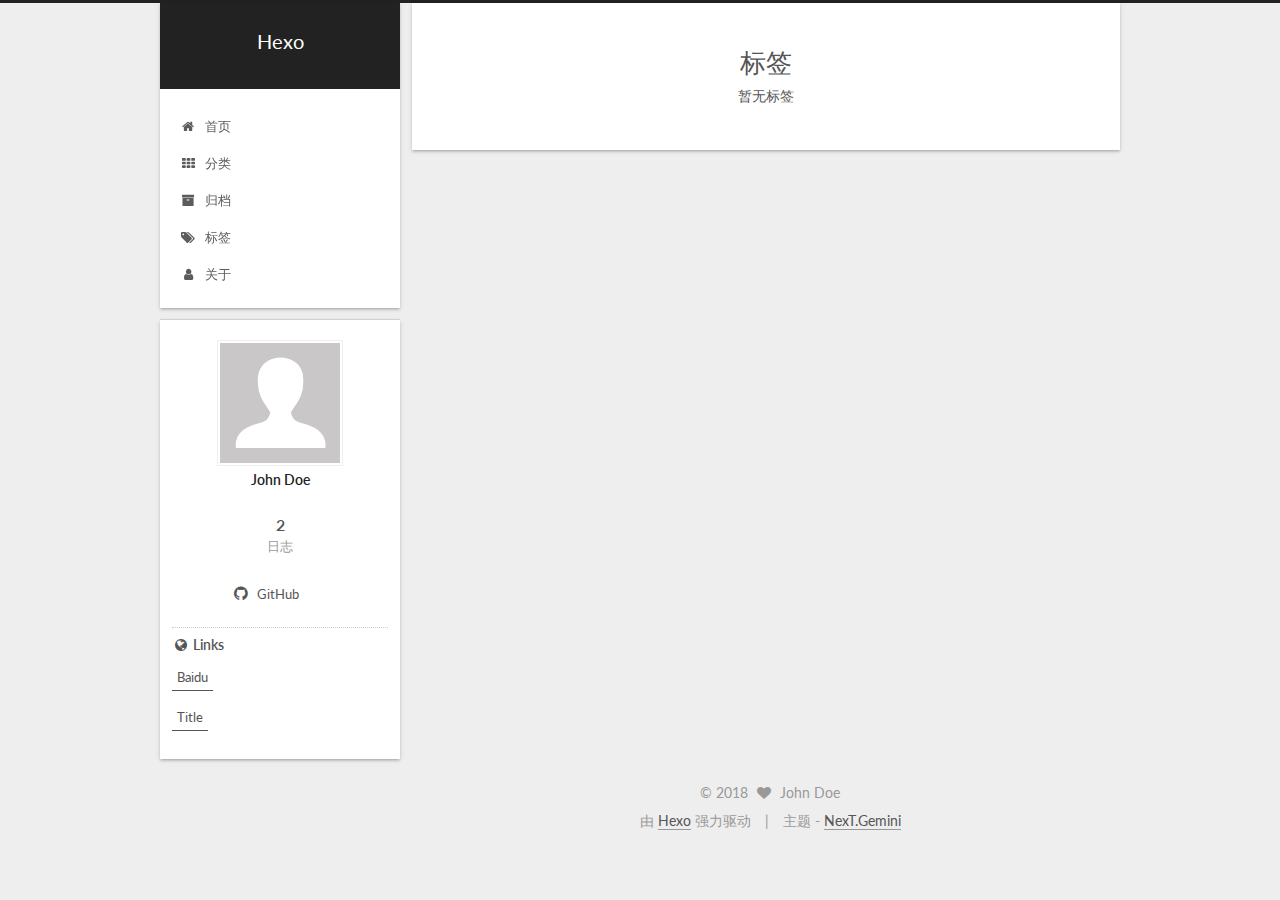
<file: tags/index.html>
<!DOCTYPE html>



  


<html class="theme-next gemini use-motion" lang="zh-Hans">
<head>
  <meta charset="UTF-8"/>
<meta http-equiv="X-UA-Compatible" content="IE=edge" />
<meta name="viewport" content="width=device-width, initial-scale=1, maximum-scale=1"/>
<meta name="theme-color" content="#222">









<meta http-equiv="Cache-Control" content="no-transform" />
<meta http-equiv="Cache-Control" content="no-siteapp" />















  
  
  <link href="/lib/fancybox/source/jquery.fancybox.css?v=2.1.5" rel="stylesheet" type="text/css" />




  
  
  
  

  
    
    
  

  

  

  

  

  
    
    
    <link href="//fonts.googleapis.com/css?family=Lato:300,300italic,400,400italic,700,700italic&subset=latin,latin-ext" rel="stylesheet" type="text/css">
  






<link href="/lib/font-awesome/css/font-awesome.min.css?v=4.6.2" rel="stylesheet" type="text/css" />

<link href="/css/main.css?v=5.1.2" rel="stylesheet" type="text/css" />


  <meta name="keywords" content="Hexo, NexT" />








  <link rel="shortcut icon" type="image/x-icon" href="/favicon.ico?v=5.1.2" />






<meta property="og:type" content="website">
<meta property="og:title" content="标签">
<meta property="og:url" content="http://yoursite.com/tags/index.html">
<meta property="og:site_name" content="Hexo">
<meta property="og:locale" content="zh-Hans">
<meta property="og:updated_time" content="2018-05-10T15:17:04.635Z">
<meta name="twitter:card" content="summary">
<meta name="twitter:title" content="标签">



<script type="text/javascript" id="hexo.configurations">
  var NexT = window.NexT || {};
  var CONFIG = {
    root: '/',
    scheme: 'Gemini',
    sidebar: {"position":"left","display":"post","offset":12,"offset_float":12,"b2t":false,"scrollpercent":false,"onmobile":false},
    fancybox: true,
    tabs: true,
    motion: true,
    duoshuo: {
      userId: '0',
      author: '博主'
    },
    algolia: {
      applicationID: '',
      apiKey: '',
      indexName: '',
      hits: {"per_page":10},
      labels: {"input_placeholder":"Search for Posts","hits_empty":"We didn't find any results for the search: ${query}","hits_stats":"${hits} results found in ${time} ms"}
    }
  };
</script>



  <link rel="canonical" href="http://yoursite.com/tags/"/>





  <title>标签 | Hexo</title>
  














</head>

<body itemscope itemtype="http://schema.org/WebPage" lang="zh-Hans">

  
  
    
  

  <div class="container sidebar-position-left page-post-detail ">
    <div class="headband"></div>

    <header id="header" class="header" itemscope itemtype="http://schema.org/WPHeader">
      <div class="header-inner"><div class="site-brand-wrapper">
  <div class="site-meta ">
    

    <div class="custom-logo-site-title">
      <a href="/"  class="brand" rel="start">
        <span class="logo-line-before"><i></i></span>
        <span class="site-title">Hexo</span>
        <span class="logo-line-after"><i></i></span>
      </a>
    </div>
      
        <p class="site-subtitle"></p>
      
  </div>

  <div class="site-nav-toggle">
    <button>
      <span class="btn-bar"></span>
      <span class="btn-bar"></span>
      <span class="btn-bar"></span>
    </button>
  </div>
</div>

<nav class="site-nav">
  

  
    <ul id="menu" class="menu">
      
        
        <li class="menu-item menu-item-home">
          <a href="/" rel="section">
            
              <i class="menu-item-icon fa fa-fw fa-home"></i> <br />
            
            首页
          </a>
        </li>
      
        
        <li class="menu-item menu-item-categories">
          <a href="/categories/" rel="section">
            
              <i class="menu-item-icon fa fa-fw fa-th"></i> <br />
            
            分类
          </a>
        </li>
      
        
        <li class="menu-item menu-item-archives">
          <a href="/archives/" rel="section">
            
              <i class="menu-item-icon fa fa-fw fa-archive"></i> <br />
            
            归档
          </a>
        </li>
      
        
        <li class="menu-item menu-item-tags">
          <a href="/tags/" rel="section">
            
              <i class="menu-item-icon fa fa-fw fa-tags"></i> <br />
            
            标签
          </a>
        </li>
      
        
        <li class="menu-item menu-item-about">
          <a href="/about/" rel="section">
            
              <i class="menu-item-icon fa fa-fw fa-user"></i> <br />
            
            关于
          </a>
        </li>
      

      
    </ul>
  

  
</nav>



 </div>
    </header>

    <main id="main" class="main">
      <div class="main-inner">
        <div class="content-wrap">
          <div id="content" class="content">
            

  <div id="posts" class="posts-expand">
    
    
    
    <div class="post-block page">
      <header class="post-header">

	<h1 class="post-title" itemprop="name headline">标签</h1>



</header>

      
      
      
      <div class="post-body">
        
        
          <div class="tag-cloud">
            <div class="tag-cloud-title">
                暂无标签
            </div>
            <div class="tag-cloud-tags">
              
            </div>
          </div>
        
      </div>
      
      
      
    </div>
    
    
    
  </div>


          </div>
          


          
  <div class="comments" id="comments">
    
      <div id="disqus_thread">
        <noscript>
          Please enable JavaScript to view the
          <a href="https://disqus.com/?ref_noscript">comments powered by Disqus.</a>
        </noscript>
      </div>
    
  </div>


        </div>
        
          
  
  <div class="sidebar-toggle">
    <div class="sidebar-toggle-line-wrap">
      <span class="sidebar-toggle-line sidebar-toggle-line-first"></span>
      <span class="sidebar-toggle-line sidebar-toggle-line-middle"></span>
      <span class="sidebar-toggle-line sidebar-toggle-line-last"></span>
    </div>
  </div>

  <aside id="sidebar" class="sidebar">
    
    <div class="sidebar-inner">

      

      

      <section class="site-overview sidebar-panel sidebar-panel-active">
        <div class="site-author motion-element" itemprop="author" itemscope itemtype="http://schema.org/Person">
          <img class="site-author-image" itemprop="image"
               src="/images/avatar.gif"
               alt="John Doe" />
          <p class="site-author-name" itemprop="name">John Doe</p>
           
              <p class="site-description motion-element" itemprop="description"></p>
          
        </div>
        <nav class="site-state motion-element">

          
            <div class="site-state-item site-state-posts">
              <a href="/archives/">
                <span class="site-state-item-count">2</span>
                <span class="site-state-item-name">日志</span>
              </a>
            </div>
          

          

          

        </nav>

        

        <div class="links-of-author motion-element">
          
            
              <span class="links-of-author-item">
                <a href="https://github.com/iocb" target="_blank" title="GitHub">
                  
                    <i class="fa fa-fw fa-github"></i>
                  
                    
                      GitHub
                    
                </a>
              </span>
            
          
        </div>

        
        

        
        
          <div class="links-of-blogroll motion-element links-of-blogroll-inline">
            <div class="links-of-blogroll-title">
              <i class="fa  fa-fw fa-globe"></i>
              Links
            </div>
            <ul class="links-of-blogroll-list">
              
                <li class="links-of-blogroll-item">
                  <a href="https://www.baidu.com/" title="Baidu" target="_blank">Baidu</a>
                </li>
              
                <li class="links-of-blogroll-item">
                  <a href="http://example.com/" title="Title" target="_blank">Title</a>
                </li>
              
            </ul>
          </div>
        

        


      </section>

      

      

    </div>
  </aside>


        
      </div>
    </main>

    <footer id="footer" class="footer">
      <div class="footer-inner">
        <div class="copyright" >
  
  &copy; 
  <span itemprop="copyrightYear">2018</span>
  <span class="with-love">
    <i class="fa fa-heart"></i>
  </span>
  <span class="author" itemprop="copyrightHolder">John Doe</span>
</div>


<div class="powered-by">
  由 <a class="theme-link" href="https://hexo.io">Hexo</a> 强力驱动
</div>

<div class="theme-info">
  主题 -
  <a class="theme-link" href="https://github.com/iissnan/hexo-theme-next">
    NexT.Gemini
  </a>
</div>


        

        
      </div>
    </footer>

    
      <div class="back-to-top">
        <i class="fa fa-arrow-up"></i>
        
      </div>
    

  </div>

  

<script type="text/javascript">
  if (Object.prototype.toString.call(window.Promise) !== '[object Function]') {
    window.Promise = null;
  }
</script>









  












  
  <script type="text/javascript" src="/lib/jquery/index.js?v=2.1.3"></script>

  
  <script type="text/javascript" src="/lib/fastclick/lib/fastclick.min.js?v=1.0.6"></script>

  
  <script type="text/javascript" src="/lib/jquery_lazyload/jquery.lazyload.js?v=1.9.7"></script>

  
  <script type="text/javascript" src="/lib/velocity/velocity.min.js?v=1.2.1"></script>

  
  <script type="text/javascript" src="/lib/velocity/velocity.ui.min.js?v=1.2.1"></script>

  
  <script type="text/javascript" src="/lib/fancybox/source/jquery.fancybox.pack.js?v=2.1.5"></script>


  


  <script type="text/javascript" src="/js/src/utils.js?v=5.1.2"></script>

  <script type="text/javascript" src="/js/src/motion.js?v=5.1.2"></script>



  
  


  <script type="text/javascript" src="/js/src/affix.js?v=5.1.2"></script>

  <script type="text/javascript" src="/js/src/schemes/pisces.js?v=5.1.2"></script>



  
    <script type="text/javascript" src="/js/src/scrollspy.js?v=5.1.2"></script>
<script type="text/javascript" src="/js/src/post-details.js?v=5.1.2"></script>

  

  


  <script type="text/javascript" src="/js/src/bootstrap.js?v=5.1.2"></script>



  


  

    
      <script id="dsq-count-scr" src="https://.disqus.com/count.js" async></script>
    

    
      <script type="text/javascript">
        var disqus_config = function () {
          this.page.url = 'http://yoursite.com/tags/index.html';
          this.page.identifier = 'tags/index.html';
          this.page.title = '标签';
        };
        var d = document, s = d.createElement('script');
        s.src = 'https://.disqus.com/embed.js';
        s.setAttribute('data-timestamp', '' + +new Date());
        (d.head || d.body).appendChild(s);
      </script>
    

  




	





  





  






  





  

  

  

  

  

  

</body>
</html>
</file>
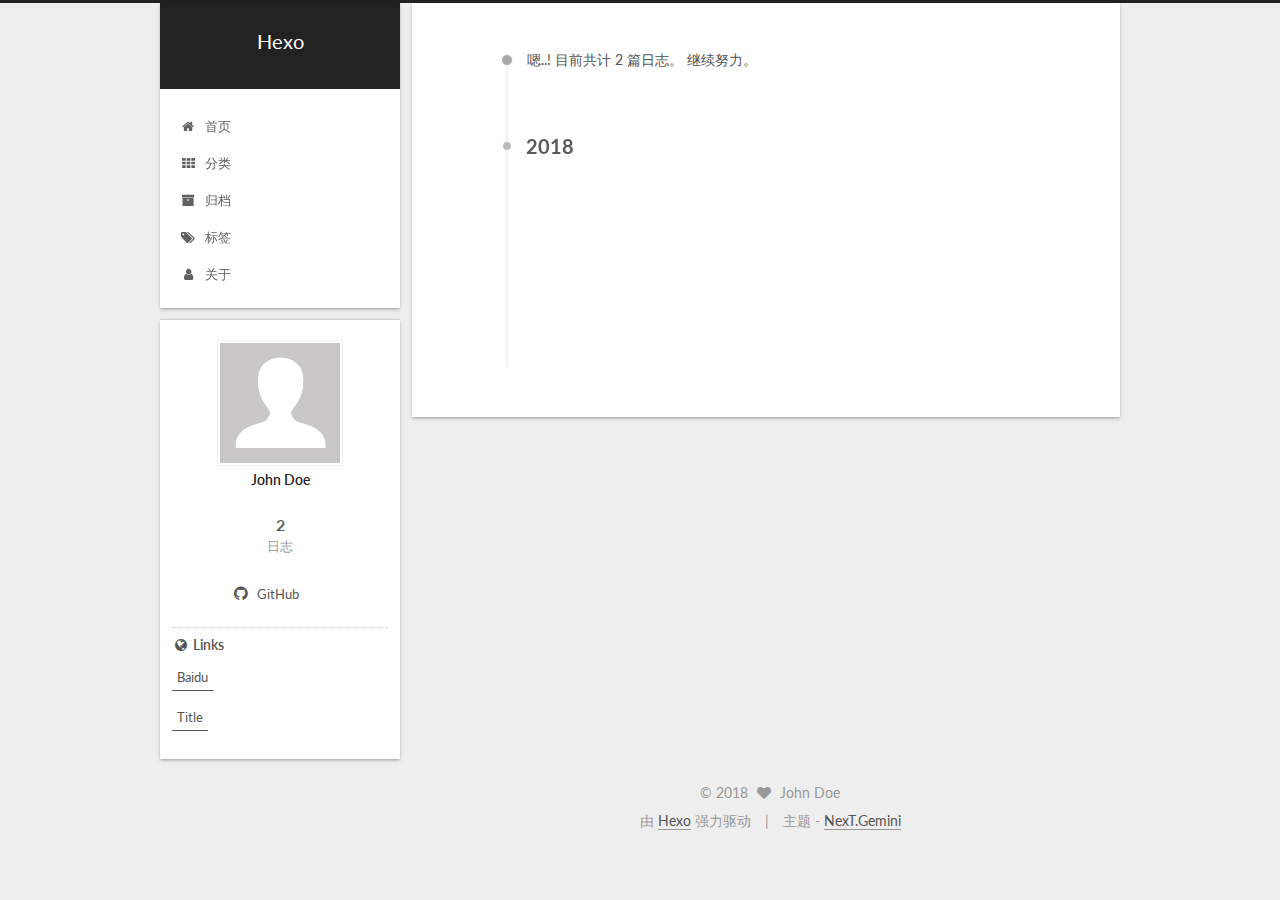
<file: archives/2018/index.html>
<!DOCTYPE html>



  


<html class="theme-next gemini use-motion" lang="zh-Hans">
<head>
  <meta charset="UTF-8"/>
<meta http-equiv="X-UA-Compatible" content="IE=edge" />
<meta name="viewport" content="width=device-width, initial-scale=1, maximum-scale=1"/>
<meta name="theme-color" content="#222">









<meta http-equiv="Cache-Control" content="no-transform" />
<meta http-equiv="Cache-Control" content="no-siteapp" />















  
  
  <link href="/lib/fancybox/source/jquery.fancybox.css?v=2.1.5" rel="stylesheet" type="text/css" />




  
  
  
  

  
    
    
  

  

  

  

  

  
    
    
    <link href="//fonts.googleapis.com/css?family=Lato:300,300italic,400,400italic,700,700italic&subset=latin,latin-ext" rel="stylesheet" type="text/css">
  






<link href="/lib/font-awesome/css/font-awesome.min.css?v=4.6.2" rel="stylesheet" type="text/css" />

<link href="/css/main.css?v=5.1.2" rel="stylesheet" type="text/css" />


  <meta name="keywords" content="Hexo, NexT" />








  <link rel="shortcut icon" type="image/x-icon" href="/favicon.ico?v=5.1.2" />






<meta property="og:type" content="website">
<meta property="og:title" content="Hexo">
<meta property="og:url" content="http://yoursite.com/archives/2018/index.html">
<meta property="og:site_name" content="Hexo">
<meta property="og:locale" content="zh-Hans">
<meta name="twitter:card" content="summary">
<meta name="twitter:title" content="Hexo">



<script type="text/javascript" id="hexo.configurations">
  var NexT = window.NexT || {};
  var CONFIG = {
    root: '/',
    scheme: 'Gemini',
    sidebar: {"position":"left","display":"post","offset":12,"offset_float":12,"b2t":false,"scrollpercent":false,"onmobile":false},
    fancybox: true,
    tabs: true,
    motion: true,
    duoshuo: {
      userId: '0',
      author: '博主'
    },
    algolia: {
      applicationID: '',
      apiKey: '',
      indexName: '',
      hits: {"per_page":10},
      labels: {"input_placeholder":"Search for Posts","hits_empty":"We didn't find any results for the search: ${query}","hits_stats":"${hits} results found in ${time} ms"}
    }
  };
</script>



  <link rel="canonical" href="http://yoursite.com/archives/2018/"/>





  <title>归档 | Hexo</title>
  














</head>

<body itemscope itemtype="http://schema.org/WebPage" lang="zh-Hans">

  
  
    
  

  <div class="container sidebar-position-left  page-archive  ">
    <div class="headband"></div>

    <header id="header" class="header" itemscope itemtype="http://schema.org/WPHeader">
      <div class="header-inner"><div class="site-brand-wrapper">
  <div class="site-meta ">
    

    <div class="custom-logo-site-title">
      <a href="/"  class="brand" rel="start">
        <span class="logo-line-before"><i></i></span>
        <span class="site-title">Hexo</span>
        <span class="logo-line-after"><i></i></span>
      </a>
    </div>
      
        <p class="site-subtitle"></p>
      
  </div>

  <div class="site-nav-toggle">
    <button>
      <span class="btn-bar"></span>
      <span class="btn-bar"></span>
      <span class="btn-bar"></span>
    </button>
  </div>
</div>

<nav class="site-nav">
  

  
    <ul id="menu" class="menu">
      
        
        <li class="menu-item menu-item-home">
          <a href="/" rel="section">
            
              <i class="menu-item-icon fa fa-fw fa-home"></i> <br />
            
            首页
          </a>
        </li>
      
        
        <li class="menu-item menu-item-categories">
          <a href="/categories/" rel="section">
            
              <i class="menu-item-icon fa fa-fw fa-th"></i> <br />
            
            分类
          </a>
        </li>
      
        
        <li class="menu-item menu-item-archives">
          <a href="/archives/" rel="section">
            
              <i class="menu-item-icon fa fa-fw fa-archive"></i> <br />
            
            归档
          </a>
        </li>
      
        
        <li class="menu-item menu-item-tags">
          <a href="/tags/" rel="section">
            
              <i class="menu-item-icon fa fa-fw fa-tags"></i> <br />
            
            标签
          </a>
        </li>
      
        
        <li class="menu-item menu-item-about">
          <a href="/about/" rel="section">
            
              <i class="menu-item-icon fa fa-fw fa-user"></i> <br />
            
            关于
          </a>
        </li>
      

      
    </ul>
  

  
</nav>



 </div>
    </header>

    <main id="main" class="main">
      <div class="main-inner">
        <div class="content-wrap">
          <div id="content" class="content">
            

  
  
  
  <div class="post-block archive">
    <div id="posts" class="posts-collapse">
      <span class="archive-move-on"></span>

      <span class="archive-page-counter">
        
        
        
          
        
        嗯..! 目前共计 2 篇日志。 继续努力。
      </span>

      

        
        
        

        
          
          <div class="collection-title">
            <h2 class="archive-year motion-element" id="archive-year-2018">2018</h2>
          </div>
        
        

        

  <article class="post post-type-normal" itemscope itemtype="http://schema.org/Article">
    <header class="post-header">

      <h2 class="post-title">
        
            <a class="post-title-link" href="/2018/05/10/20180510第一篇文章测试/" itemprop="url">
              
                <span itemprop="name">后端架构师技术图谱</span>
              
            </a>
        
      </h2>

      <div class="post-meta">
        <time class="post-time" itemprop="dateCreated"
              datetime="2018-05-10T22:32:14+08:00"
              content="2018-05-10" >
          05-10
        </time>
      </div>

    </header>
  </article>



      

        
        
        

        
        

        

  <article class="post post-type-normal" itemscope itemtype="http://schema.org/Article">
    <header class="post-header">

      <h2 class="post-title">
        
            <a class="post-title-link" href="/2018/05/09/hello-world/" itemprop="url">
              
                <span itemprop="name">Hello World</span>
              
            </a>
        
      </h2>

      <div class="post-meta">
        <time class="post-time" itemprop="dateCreated"
              datetime="2018-05-09T01:29:27+08:00"
              content="2018-05-09" >
          05-09
        </time>
      </div>

    </header>
  </article>



      

    </div>
  </div>
  
  
  

  



          </div>
          


          

        </div>
        
          
  
  <div class="sidebar-toggle">
    <div class="sidebar-toggle-line-wrap">
      <span class="sidebar-toggle-line sidebar-toggle-line-first"></span>
      <span class="sidebar-toggle-line sidebar-toggle-line-middle"></span>
      <span class="sidebar-toggle-line sidebar-toggle-line-last"></span>
    </div>
  </div>

  <aside id="sidebar" class="sidebar">
    
    <div class="sidebar-inner">

      

      

      <section class="site-overview sidebar-panel sidebar-panel-active">
        <div class="site-author motion-element" itemprop="author" itemscope itemtype="http://schema.org/Person">
          <img class="site-author-image" itemprop="image"
               src="/images/avatar.gif"
               alt="John Doe" />
          <p class="site-author-name" itemprop="name">John Doe</p>
           
              <p class="site-description motion-element" itemprop="description"></p>
          
        </div>
        <nav class="site-state motion-element">

          
            <div class="site-state-item site-state-posts">
              <a href="/archives/">
                <span class="site-state-item-count">2</span>
                <span class="site-state-item-name">日志</span>
              </a>
            </div>
          

          

          

        </nav>

        

        <div class="links-of-author motion-element">
          
            
              <span class="links-of-author-item">
                <a href="https://github.com/iocb" target="_blank" title="GitHub">
                  
                    <i class="fa fa-fw fa-github"></i>
                  
                    
                      GitHub
                    
                </a>
              </span>
            
          
        </div>

        
        

        
        
          <div class="links-of-blogroll motion-element links-of-blogroll-inline">
            <div class="links-of-blogroll-title">
              <i class="fa  fa-fw fa-globe"></i>
              Links
            </div>
            <ul class="links-of-blogroll-list">
              
                <li class="links-of-blogroll-item">
                  <a href="https://www.baidu.com/" title="Baidu" target="_blank">Baidu</a>
                </li>
              
                <li class="links-of-blogroll-item">
                  <a href="http://example.com/" title="Title" target="_blank">Title</a>
                </li>
              
            </ul>
          </div>
        

        


      </section>

      

      

    </div>
  </aside>


        
      </div>
    </main>

    <footer id="footer" class="footer">
      <div class="footer-inner">
        <div class="copyright" >
  
  &copy; 
  <span itemprop="copyrightYear">2018</span>
  <span class="with-love">
    <i class="fa fa-heart"></i>
  </span>
  <span class="author" itemprop="copyrightHolder">John Doe</span>
</div>


<div class="powered-by">
  由 <a class="theme-link" href="https://hexo.io">Hexo</a> 强力驱动
</div>

<div class="theme-info">
  主题 -
  <a class="theme-link" href="https://github.com/iissnan/hexo-theme-next">
    NexT.Gemini
  </a>
</div>


        

        
      </div>
    </footer>

    
      <div class="back-to-top">
        <i class="fa fa-arrow-up"></i>
        
      </div>
    

  </div>

  

<script type="text/javascript">
  if (Object.prototype.toString.call(window.Promise) !== '[object Function]') {
    window.Promise = null;
  }
</script>









  












  
  <script type="text/javascript" src="/lib/jquery/index.js?v=2.1.3"></script>

  
  <script type="text/javascript" src="/lib/fastclick/lib/fastclick.min.js?v=1.0.6"></script>

  
  <script type="text/javascript" src="/lib/jquery_lazyload/jquery.lazyload.js?v=1.9.7"></script>

  
  <script type="text/javascript" src="/lib/velocity/velocity.min.js?v=1.2.1"></script>

  
  <script type="text/javascript" src="/lib/velocity/velocity.ui.min.js?v=1.2.1"></script>

  
  <script type="text/javascript" src="/lib/fancybox/source/jquery.fancybox.pack.js?v=2.1.5"></script>


  


  <script type="text/javascript" src="/js/src/utils.js?v=5.1.2"></script>

  <script type="text/javascript" src="/js/src/motion.js?v=5.1.2"></script>



  
  


  <script type="text/javascript" src="/js/src/affix.js?v=5.1.2"></script>

  <script type="text/javascript" src="/js/src/schemes/pisces.js?v=5.1.2"></script>



  
  
    <script type="text/javascript" id="motion.page.archive">
      $('.archive-year').velocity('transition.slideLeftIn');
    </script>
  


  


  <script type="text/javascript" src="/js/src/bootstrap.js?v=5.1.2"></script>



  


  

    
      <script id="dsq-count-scr" src="https://.disqus.com/count.js" async></script>
    

    

  




	





  





  






  





  

  

  

  

  

  

</body>
</html>
</file>
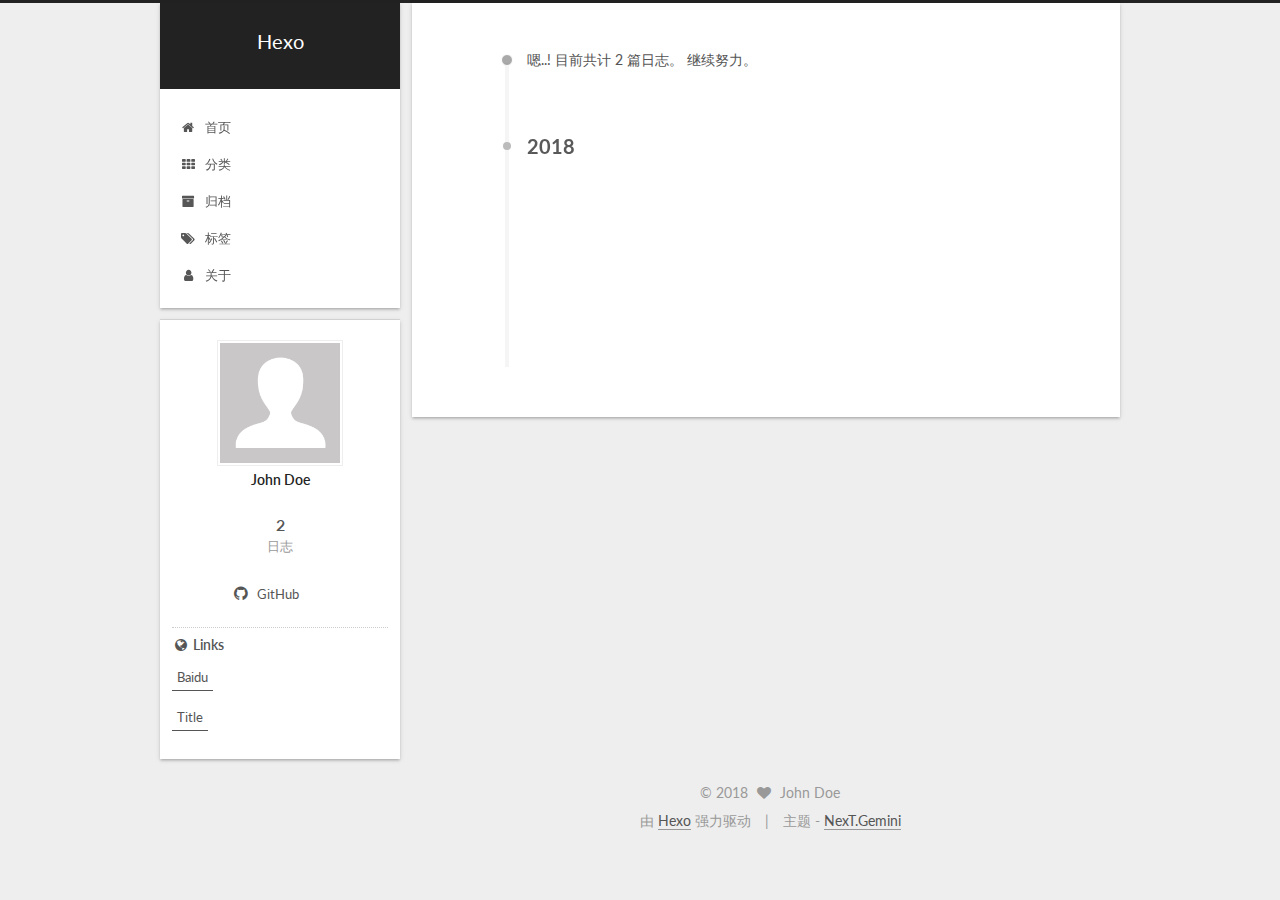
<file: archives/2018/05/index.html>
<!DOCTYPE html>



  


<html class="theme-next gemini use-motion" lang="zh-Hans">
<head>
  <meta charset="UTF-8"/>
<meta http-equiv="X-UA-Compatible" content="IE=edge" />
<meta name="viewport" content="width=device-width, initial-scale=1, maximum-scale=1"/>
<meta name="theme-color" content="#222">









<meta http-equiv="Cache-Control" content="no-transform" />
<meta http-equiv="Cache-Control" content="no-siteapp" />















  
  
  <link href="/lib/fancybox/source/jquery.fancybox.css?v=2.1.5" rel="stylesheet" type="text/css" />




  
  
  
  

  
    
    
  

  

  

  

  

  
    
    
    <link href="//fonts.googleapis.com/css?family=Lato:300,300italic,400,400italic,700,700italic&subset=latin,latin-ext" rel="stylesheet" type="text/css">
  






<link href="/lib/font-awesome/css/font-awesome.min.css?v=4.6.2" rel="stylesheet" type="text/css" />

<link href="/css/main.css?v=5.1.2" rel="stylesheet" type="text/css" />


  <meta name="keywords" content="Hexo, NexT" />








  <link rel="shortcut icon" type="image/x-icon" href="/favicon.ico?v=5.1.2" />






<meta property="og:type" content="website">
<meta property="og:title" content="Hexo">
<meta property="og:url" content="http://yoursite.com/archives/2018/05/index.html">
<meta property="og:site_name" content="Hexo">
<meta property="og:locale" content="zh-Hans">
<meta name="twitter:card" content="summary">
<meta name="twitter:title" content="Hexo">



<script type="text/javascript" id="hexo.configurations">
  var NexT = window.NexT || {};
  var CONFIG = {
    root: '/',
    scheme: 'Gemini',
    sidebar: {"position":"left","display":"post","offset":12,"offset_float":12,"b2t":false,"scrollpercent":false,"onmobile":false},
    fancybox: true,
    tabs: true,
    motion: true,
    duoshuo: {
      userId: '0',
      author: '博主'
    },
    algolia: {
      applicationID: '',
      apiKey: '',
      indexName: '',
      hits: {"per_page":10},
      labels: {"input_placeholder":"Search for Posts","hits_empty":"We didn't find any results for the search: ${query}","hits_stats":"${hits} results found in ${time} ms"}
    }
  };
</script>



  <link rel="canonical" href="http://yoursite.com/archives/2018/05/"/>





  <title>归档 | Hexo</title>
  














</head>

<body itemscope itemtype="http://schema.org/WebPage" lang="zh-Hans">

  
  
    
  

  <div class="container sidebar-position-left  page-archive  ">
    <div class="headband"></div>

    <header id="header" class="header" itemscope itemtype="http://schema.org/WPHeader">
      <div class="header-inner"><div class="site-brand-wrapper">
  <div class="site-meta ">
    

    <div class="custom-logo-site-title">
      <a href="/"  class="brand" rel="start">
        <span class="logo-line-before"><i></i></span>
        <span class="site-title">Hexo</span>
        <span class="logo-line-after"><i></i></span>
      </a>
    </div>
      
        <p class="site-subtitle"></p>
      
  </div>

  <div class="site-nav-toggle">
    <button>
      <span class="btn-bar"></span>
      <span class="btn-bar"></span>
      <span class="btn-bar"></span>
    </button>
  </div>
</div>

<nav class="site-nav">
  

  
    <ul id="menu" class="menu">
      
        
        <li class="menu-item menu-item-home">
          <a href="/" rel="section">
            
              <i class="menu-item-icon fa fa-fw fa-home"></i> <br />
            
            首页
          </a>
        </li>
      
        
        <li class="menu-item menu-item-categories">
          <a href="/categories/" rel="section">
            
              <i class="menu-item-icon fa fa-fw fa-th"></i> <br />
            
            分类
          </a>
        </li>
      
        
        <li class="menu-item menu-item-archives">
          <a href="/archives/" rel="section">
            
              <i class="menu-item-icon fa fa-fw fa-archive"></i> <br />
            
            归档
          </a>
        </li>
      
        
        <li class="menu-item menu-item-tags">
          <a href="/tags/" rel="section">
            
              <i class="menu-item-icon fa fa-fw fa-tags"></i> <br />
            
            标签
          </a>
        </li>
      
        
        <li class="menu-item menu-item-about">
          <a href="/about/" rel="section">
            
              <i class="menu-item-icon fa fa-fw fa-user"></i> <br />
            
            关于
          </a>
        </li>
      

      
    </ul>
  

  
</nav>



 </div>
    </header>

    <main id="main" class="main">
      <div class="main-inner">
        <div class="content-wrap">
          <div id="content" class="content">
            

  
  
  
  <div class="post-block archive">
    <div id="posts" class="posts-collapse">
      <span class="archive-move-on"></span>

      <span class="archive-page-counter">
        
        
        
          
        
        嗯..! 目前共计 2 篇日志。 继续努力。
      </span>

      

        
        
        

        
          
          <div class="collection-title">
            <h2 class="archive-year motion-element" id="archive-year-2018">2018</h2>
          </div>
        
        

        

  <article class="post post-type-normal" itemscope itemtype="http://schema.org/Article">
    <header class="post-header">

      <h2 class="post-title">
        
            <a class="post-title-link" href="/2018/05/10/20180510第一篇文章测试/" itemprop="url">
              
                <span itemprop="name">后端架构师技术图谱</span>
              
            </a>
        
      </h2>

      <div class="post-meta">
        <time class="post-time" itemprop="dateCreated"
              datetime="2018-05-10T22:32:14+08:00"
              content="2018-05-10" >
          05-10
        </time>
      </div>

    </header>
  </article>



      

        
        
        

        
        

        

  <article class="post post-type-normal" itemscope itemtype="http://schema.org/Article">
    <header class="post-header">

      <h2 class="post-title">
        
            <a class="post-title-link" href="/2018/05/09/hello-world/" itemprop="url">
              
                <span itemprop="name">Hello World</span>
              
            </a>
        
      </h2>

      <div class="post-meta">
        <time class="post-time" itemprop="dateCreated"
              datetime="2018-05-09T01:29:27+08:00"
              content="2018-05-09" >
          05-09
        </time>
      </div>

    </header>
  </article>



      

    </div>
  </div>
  
  
  

  



          </div>
          


          

        </div>
        
          
  
  <div class="sidebar-toggle">
    <div class="sidebar-toggle-line-wrap">
      <span class="sidebar-toggle-line sidebar-toggle-line-first"></span>
      <span class="sidebar-toggle-line sidebar-toggle-line-middle"></span>
      <span class="sidebar-toggle-line sidebar-toggle-line-last"></span>
    </div>
  </div>

  <aside id="sidebar" class="sidebar">
    
    <div class="sidebar-inner">

      

      

      <section class="site-overview sidebar-panel sidebar-panel-active">
        <div class="site-author motion-element" itemprop="author" itemscope itemtype="http://schema.org/Person">
          <img class="site-author-image" itemprop="image"
               src="/images/avatar.gif"
               alt="John Doe" />
          <p class="site-author-name" itemprop="name">John Doe</p>
           
              <p class="site-description motion-element" itemprop="description"></p>
          
        </div>
        <nav class="site-state motion-element">

          
            <div class="site-state-item site-state-posts">
              <a href="/archives/">
                <span class="site-state-item-count">2</span>
                <span class="site-state-item-name">日志</span>
              </a>
            </div>
          

          

          

        </nav>

        

        <div class="links-of-author motion-element">
          
            
              <span class="links-of-author-item">
                <a href="https://github.com/iocb" target="_blank" title="GitHub">
                  
                    <i class="fa fa-fw fa-github"></i>
                  
                    
                      GitHub
                    
                </a>
              </span>
            
          
        </div>

        
        

        
        
          <div class="links-of-blogroll motion-element links-of-blogroll-inline">
            <div class="links-of-blogroll-title">
              <i class="fa  fa-fw fa-globe"></i>
              Links
            </div>
            <ul class="links-of-blogroll-list">
              
                <li class="links-of-blogroll-item">
                  <a href="https://www.baidu.com/" title="Baidu" target="_blank">Baidu</a>
                </li>
              
                <li class="links-of-blogroll-item">
                  <a href="http://example.com/" title="Title" target="_blank">Title</a>
                </li>
              
            </ul>
          </div>
        

        


      </section>

      

      

    </div>
  </aside>


        
      </div>
    </main>

    <footer id="footer" class="footer">
      <div class="footer-inner">
        <div class="copyright" >
  
  &copy; 
  <span itemprop="copyrightYear">2018</span>
  <span class="with-love">
    <i class="fa fa-heart"></i>
  </span>
  <span class="author" itemprop="copyrightHolder">John Doe</span>
</div>


<div class="powered-by">
  由 <a class="theme-link" href="https://hexo.io">Hexo</a> 强力驱动
</div>

<div class="theme-info">
  主题 -
  <a class="theme-link" href="https://github.com/iissnan/hexo-theme-next">
    NexT.Gemini
  </a>
</div>


        

        
      </div>
    </footer>

    
      <div class="back-to-top">
        <i class="fa fa-arrow-up"></i>
        
      </div>
    

  </div>

  

<script type="text/javascript">
  if (Object.prototype.toString.call(window.Promise) !== '[object Function]') {
    window.Promise = null;
  }
</script>









  












  
  <script type="text/javascript" src="/lib/jquery/index.js?v=2.1.3"></script>

  
  <script type="text/javascript" src="/lib/fastclick/lib/fastclick.min.js?v=1.0.6"></script>

  
  <script type="text/javascript" src="/lib/jquery_lazyload/jquery.lazyload.js?v=1.9.7"></script>

  
  <script type="text/javascript" src="/lib/velocity/velocity.min.js?v=1.2.1"></script>

  
  <script type="text/javascript" src="/lib/velocity/velocity.ui.min.js?v=1.2.1"></script>

  
  <script type="text/javascript" src="/lib/fancybox/source/jquery.fancybox.pack.js?v=2.1.5"></script>


  


  <script type="text/javascript" src="/js/src/utils.js?v=5.1.2"></script>

  <script type="text/javascript" src="/js/src/motion.js?v=5.1.2"></script>



  
  


  <script type="text/javascript" src="/js/src/affix.js?v=5.1.2"></script>

  <script type="text/javascript" src="/js/src/schemes/pisces.js?v=5.1.2"></script>



  
  
    <script type="text/javascript" id="motion.page.archive">
      $('.archive-year').velocity('transition.slideLeftIn');
    </script>
  


  


  <script type="text/javascript" src="/js/src/bootstrap.js?v=5.1.2"></script>



  


  

    
      <script id="dsq-count-scr" src="https://.disqus.com/count.js" async></script>
    

    

  




	





  





  






  





  

  

  

  

  

  

</body>
</html>
</file>
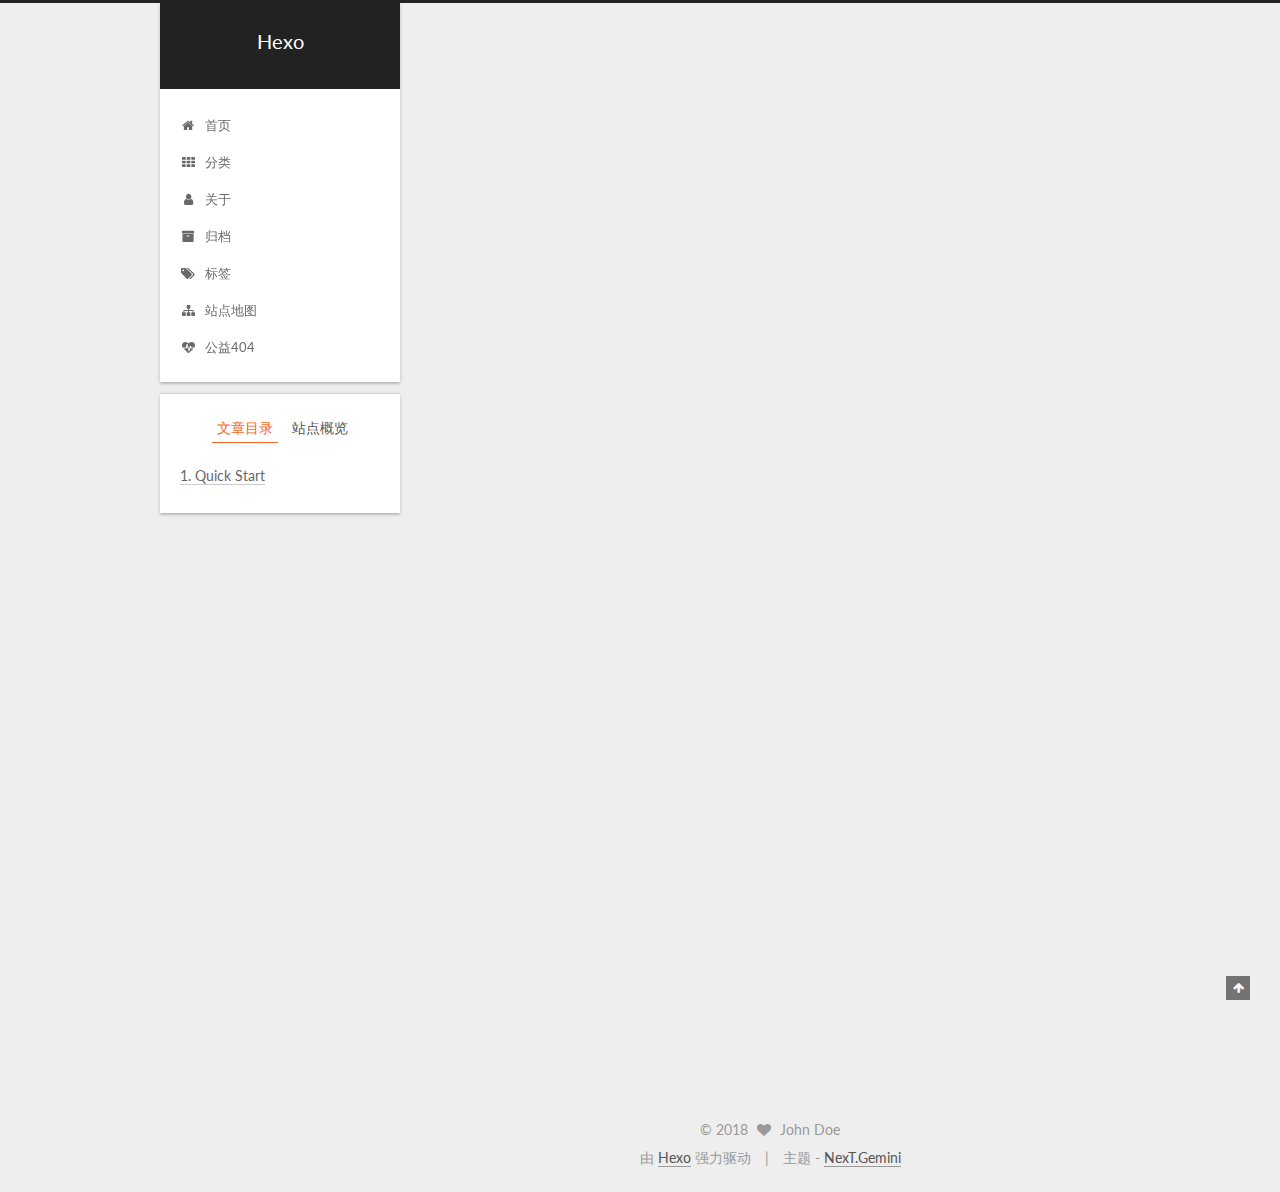
<file: 2018/05/09/hello-world/index.html>
<!DOCTYPE html>



  


<html class="theme-next gemini use-motion" lang="zh-Hans">
<head>
  <meta charset="UTF-8"/>
<meta http-equiv="X-UA-Compatible" content="IE=edge" />
<meta name="viewport" content="width=device-width, initial-scale=1, maximum-scale=1"/>
<meta name="theme-color" content="#222">









<meta http-equiv="Cache-Control" content="no-transform" />
<meta http-equiv="Cache-Control" content="no-siteapp" />















  
  
  <link href="/lib/fancybox/source/jquery.fancybox.css?v=2.1.5" rel="stylesheet" type="text/css" />




  
  
  
  

  
    
    
  

  

  

  

  

  
    
    
    <link href="//fonts.googleapis.com/css?family=Lato:300,300italic,400,400italic,700,700italic&subset=latin,latin-ext" rel="stylesheet" type="text/css">
  






<link href="/lib/font-awesome/css/font-awesome.min.css?v=4.6.2" rel="stylesheet" type="text/css" />

<link href="/css/main.css?v=5.1.2" rel="stylesheet" type="text/css" />


  <meta name="keywords" content="Hexo, NexT" />








  <link rel="shortcut icon" type="image/x-icon" href="/favicon.ico?v=5.1.2" />






<meta name="description" content="Welcome to Hexo! This is your very first post. Check documentation for more info. If you get any problems when using Hexo, you can find the answer in troubleshooting or you can ask me on GitHub. Quick">
<meta property="og:type" content="article">
<meta property="og:title" content="Hello World">
<meta property="og:url" content="http://yoursite.com/2018/05/09/hello-world/index.html">
<meta property="og:site_name" content="Hexo">
<meta property="og:description" content="Welcome to Hexo! This is your very first post. Check documentation for more info. If you get any problems when using Hexo, you can find the answer in troubleshooting or you can ask me on GitHub. Quick">
<meta property="og:locale" content="zh-Hans">
<meta property="og:updated_time" content="2018-05-08T17:29:27.808Z">
<meta name="twitter:card" content="summary">
<meta name="twitter:title" content="Hello World">
<meta name="twitter:description" content="Welcome to Hexo! This is your very first post. Check documentation for more info. If you get any problems when using Hexo, you can find the answer in troubleshooting or you can ask me on GitHub. Quick">



<script type="text/javascript" id="hexo.configurations">
  var NexT = window.NexT || {};
  var CONFIG = {
    root: '/',
    scheme: 'Gemini',
    sidebar: {"position":"left","display":"post","offset":12,"offset_float":12,"b2t":false,"scrollpercent":false,"onmobile":false},
    fancybox: true,
    tabs: true,
    motion: true,
    duoshuo: {
      userId: '0',
      author: '博主'
    },
    algolia: {
      applicationID: '',
      apiKey: '',
      indexName: '',
      hits: {"per_page":10},
      labels: {"input_placeholder":"Search for Posts","hits_empty":"We didn't find any results for the search: ${query}","hits_stats":"${hits} results found in ${time} ms"}
    }
  };
</script>



  <link rel="canonical" href="http://yoursite.com/2018/05/09/hello-world/"/>





  <title>Hello World | Hexo</title>
  














</head>

<body itemscope itemtype="http://schema.org/WebPage" lang="zh-Hans">

  
  
    
  

  <div class="container sidebar-position-left page-post-detail ">
    <div class="headband"></div>

    <header id="header" class="header" itemscope itemtype="http://schema.org/WPHeader">
      <div class="header-inner"><div class="site-brand-wrapper">
  <div class="site-meta ">
    

    <div class="custom-logo-site-title">
      <a href="/"  class="brand" rel="start">
        <span class="logo-line-before"><i></i></span>
        <span class="site-title">Hexo</span>
        <span class="logo-line-after"><i></i></span>
      </a>
    </div>
      
        <p class="site-subtitle"></p>
      
  </div>

  <div class="site-nav-toggle">
    <button>
      <span class="btn-bar"></span>
      <span class="btn-bar"></span>
      <span class="btn-bar"></span>
    </button>
  </div>
</div>

<nav class="site-nav">
  

  
    <ul id="menu" class="menu">
      
        
        <li class="menu-item menu-item-home">
          <a href="/" rel="section">
            
              <i class="menu-item-icon fa fa-fw fa-home"></i> <br />
            
            首页
          </a>
        </li>
      
        
        <li class="menu-item menu-item-categories">
          <a href="/categories/" rel="section">
            
              <i class="menu-item-icon fa fa-fw fa-th"></i> <br />
            
            分类
          </a>
        </li>
      
        
        <li class="menu-item menu-item-about">
          <a href="/about/" rel="section">
            
              <i class="menu-item-icon fa fa-fw fa-user"></i> <br />
            
            关于
          </a>
        </li>
      
        
        <li class="menu-item menu-item-archives">
          <a href="/archives/" rel="section">
            
              <i class="menu-item-icon fa fa-fw fa-archive"></i> <br />
            
            归档
          </a>
        </li>
      
        
        <li class="menu-item menu-item-tags">
          <a href="/tags/" rel="section">
            
              <i class="menu-item-icon fa fa-fw fa-tags"></i> <br />
            
            标签
          </a>
        </li>
      
        
        <li class="menu-item menu-item-sitemap">
          <a href="/sitemap.xml" rel="section">
            
              <i class="menu-item-icon fa fa-fw fa-sitemap"></i> <br />
            
            站点地图
          </a>
        </li>
      
        
        <li class="menu-item menu-item-commonweal">
          <a href="/404/" rel="section">
            
              <i class="menu-item-icon fa fa-fw fa-heartbeat"></i> <br />
            
            公益404
          </a>
        </li>
      

      
    </ul>
  

  
</nav>



 </div>
    </header>

    <main id="main" class="main">
      <div class="main-inner">
        <div class="content-wrap">
          <div id="content" class="content">
            

  <div id="posts" class="posts-expand">
    

  

  
  
  

  <article class="post post-type-normal" itemscope itemtype="http://schema.org/Article">
  
  
  
  <div class="post-block">
    <link itemprop="mainEntityOfPage" href="http://yoursite.com/2018/05/09/hello-world/">

    <span hidden itemprop="author" itemscope itemtype="http://schema.org/Person">
      <meta itemprop="name" content="John Doe">
      <meta itemprop="description" content="">
      <meta itemprop="image" content="/images/avatar.gif">
    </span>

    <span hidden itemprop="publisher" itemscope itemtype="http://schema.org/Organization">
      <meta itemprop="name" content="Hexo">
    </span>

    
      <header class="post-header">

        
        
          <h1 class="post-title" itemprop="name headline">Hello World</h1>
        

        <div class="post-meta">
          <span class="post-time">
            
              <span class="post-meta-item-icon">
                <i class="fa fa-calendar-o"></i>
              </span>
              
                <span class="post-meta-item-text">发表于</span>
              
              <time title="创建于" itemprop="dateCreated datePublished" datetime="2018-05-09T01:29:27+08:00">
                2018-05-09
              </time>
            

            

            
          </span>

          

          
            
          

          
          

          

          

          

        </div>
      </header>
    

    
    
    
    <div class="post-body" itemprop="articleBody">

      
      

      
        <p>Welcome to <a href="https://hexo.io/" target="_blank" rel="noopener">Hexo</a>! This is your very first post. Check <a href="https://hexo.io/docs/" target="_blank" rel="noopener">documentation</a> for more info. If you get any problems when using Hexo, you can find the answer in <a href="https://hexo.io/docs/troubleshooting.html" target="_blank" rel="noopener">troubleshooting</a> or you can ask me on <a href="https://github.com/hexojs/hexo/issues" target="_blank" rel="noopener">GitHub</a>.</p>
<h2 id="Quick-Start"><a href="#Quick-Start" class="headerlink" title="Quick Start"></a>Quick Start</h2><h3 id="Create-a-new-post"><a href="#Create-a-new-post" class="headerlink" title="Create a new post"></a>Create a new post</h3><figure class="highlight bash"><table><tr><td class="gutter"><pre><span class="line">1</span><br></pre></td><td class="code"><pre><span class="line">$ hexo new <span class="string">"My New Post"</span></span><br></pre></td></tr></table></figure>
<p>More info: <a href="https://hexo.io/docs/writing.html" target="_blank" rel="noopener">Writing</a></p>
<h3 id="Run-server"><a href="#Run-server" class="headerlink" title="Run server"></a>Run server</h3><figure class="highlight bash"><table><tr><td class="gutter"><pre><span class="line">1</span><br></pre></td><td class="code"><pre><span class="line">$ hexo server</span><br></pre></td></tr></table></figure>
<p>More info: <a href="https://hexo.io/docs/server.html" target="_blank" rel="noopener">Server</a></p>
<h3 id="Generate-static-files"><a href="#Generate-static-files" class="headerlink" title="Generate static files"></a>Generate static files</h3><figure class="highlight bash"><table><tr><td class="gutter"><pre><span class="line">1</span><br></pre></td><td class="code"><pre><span class="line">$ hexo generate</span><br></pre></td></tr></table></figure>
<p>More info: <a href="https://hexo.io/docs/generating.html" target="_blank" rel="noopener">Generating</a></p>
<h3 id="Deploy-to-remote-sites"><a href="#Deploy-to-remote-sites" class="headerlink" title="Deploy to remote sites"></a>Deploy to remote sites</h3><figure class="highlight bash"><table><tr><td class="gutter"><pre><span class="line">1</span><br></pre></td><td class="code"><pre><span class="line">$ hexo deploy</span><br></pre></td></tr></table></figure>
<p>More info: <a href="https://hexo.io/docs/deployment.html" target="_blank" rel="noopener">Deployment</a></p>

      
    </div>
    
    
    

    

    

    

    <footer class="post-footer">
      

      
      
      

      

      
      
    </footer>
  </div>
  
  
  
  </article>



    <div class="post-spread">
      
    </div>
  </div>


          </div>
          


          
  <div class="comments" id="comments">
    
  </div>


        </div>
        
          
  
  <div class="sidebar-toggle">
    <div class="sidebar-toggle-line-wrap">
      <span class="sidebar-toggle-line sidebar-toggle-line-first"></span>
      <span class="sidebar-toggle-line sidebar-toggle-line-middle"></span>
      <span class="sidebar-toggle-line sidebar-toggle-line-last"></span>
    </div>
  </div>

  <aside id="sidebar" class="sidebar">
    
    <div class="sidebar-inner">

      

      
        <ul class="sidebar-nav motion-element">
          <li class="sidebar-nav-toc sidebar-nav-active" data-target="post-toc-wrap" >
            文章目录
          </li>
          <li class="sidebar-nav-overview" data-target="site-overview">
            站点概览
          </li>
        </ul>
      

      <section class="site-overview sidebar-panel">
        <div class="site-author motion-element" itemprop="author" itemscope itemtype="http://schema.org/Person">
          <img class="site-author-image" itemprop="image"
               src="/images/avatar.gif"
               alt="John Doe" />
          <p class="site-author-name" itemprop="name">John Doe</p>
           
              <p class="site-description motion-element" itemprop="description"></p>
          
        </div>
        <nav class="site-state motion-element">

          
            <div class="site-state-item site-state-posts">
              <a href="/archives/">
                <span class="site-state-item-count">1</span>
                <span class="site-state-item-name">日志</span>
              </a>
            </div>
          

          

          

        </nav>

        

        <div class="links-of-author motion-element">
          
        </div>

        
        

        
        

        


      </section>

      
      <!--noindex-->
        <section class="post-toc-wrap motion-element sidebar-panel sidebar-panel-active">
          <div class="post-toc">

            
              
            

            
              <div class="post-toc-content"><ol class="nav"><li class="nav-item nav-level-2"><a class="nav-link" href="#Quick-Start"><span class="nav-number">1.</span> <span class="nav-text">Quick Start</span></a><ol class="nav-child"><li class="nav-item nav-level-3"><a class="nav-link" href="#Create-a-new-post"><span class="nav-number">1.1.</span> <span class="nav-text">Create a new post</span></a></li><li class="nav-item nav-level-3"><a class="nav-link" href="#Run-server"><span class="nav-number">1.2.</span> <span class="nav-text">Run server</span></a></li><li class="nav-item nav-level-3"><a class="nav-link" href="#Generate-static-files"><span class="nav-number">1.3.</span> <span class="nav-text">Generate static files</span></a></li><li class="nav-item nav-level-3"><a class="nav-link" href="#Deploy-to-remote-sites"><span class="nav-number">1.4.</span> <span class="nav-text">Deploy to remote sites</span></a></li></ol></li></ol></div>
            

          </div>
        </section>
      <!--/noindex-->
      

      

    </div>
  </aside>


        
      </div>
    </main>

    <footer id="footer" class="footer">
      <div class="footer-inner">
        <div class="copyright" >
  
  &copy; 
  <span itemprop="copyrightYear">2018</span>
  <span class="with-love">
    <i class="fa fa-heart"></i>
  </span>
  <span class="author" itemprop="copyrightHolder">John Doe</span>
</div>


<div class="powered-by">
  由 <a class="theme-link" href="https://hexo.io">Hexo</a> 强力驱动
</div>

<div class="theme-info">
  主题 -
  <a class="theme-link" href="https://github.com/iissnan/hexo-theme-next">
    NexT.Gemini
  </a>
</div>


        

        
      </div>
    </footer>

    
      <div class="back-to-top">
        <i class="fa fa-arrow-up"></i>
        
      </div>
    

  </div>

  

<script type="text/javascript">
  if (Object.prototype.toString.call(window.Promise) !== '[object Function]') {
    window.Promise = null;
  }
</script>









  












  
  <script type="text/javascript" src="/lib/jquery/index.js?v=2.1.3"></script>

  
  <script type="text/javascript" src="/lib/fastclick/lib/fastclick.min.js?v=1.0.6"></script>

  
  <script type="text/javascript" src="/lib/jquery_lazyload/jquery.lazyload.js?v=1.9.7"></script>

  
  <script type="text/javascript" src="/lib/velocity/velocity.min.js?v=1.2.1"></script>

  
  <script type="text/javascript" src="/lib/velocity/velocity.ui.min.js?v=1.2.1"></script>

  
  <script type="text/javascript" src="/lib/fancybox/source/jquery.fancybox.pack.js?v=2.1.5"></script>


  


  <script type="text/javascript" src="/js/src/utils.js?v=5.1.2"></script>

  <script type="text/javascript" src="/js/src/motion.js?v=5.1.2"></script>



  
  


  <script type="text/javascript" src="/js/src/affix.js?v=5.1.2"></script>

  <script type="text/javascript" src="/js/src/schemes/pisces.js?v=5.1.2"></script>



  
  <script type="text/javascript" src="/js/src/scrollspy.js?v=5.1.2"></script>
<script type="text/javascript" src="/js/src/post-details.js?v=5.1.2"></script>



  


  <script type="text/javascript" src="/js/src/bootstrap.js?v=5.1.2"></script>



  


  




	





  





  






  





  

  

  

  

  

  

</body>
</html>
</file>
<file: css/main.css>
/* normalize.css v3.0.2 | MIT License | git.io/normalize */
html {
  font-family: sans-serif; /* 1 */
  -ms-text-size-adjust: 100%; /* 2 */
  -webkit-text-size-adjust: 100%; /* 2 */
}
body {
  margin: 0;
}
article,
aside,
details,
figcaption,
figure,
footer,
header,
hgroup,
main,
menu,
nav,
section,
summary {
  display: block;
}
audio,
canvas,
progress,
video {
  display: inline-block; /* 1 */
  vertical-align: baseline; /* 2 */
}
audio:not([controls]) {
  display: none;
  height: 0;
}
[hidden],
template {
  display: none;
}
a {
  background-color: transparent;
}
a:active,
a:hover {
  outline: 0;
}
abbr[title] {
  border-bottom: 1px dotted;
}
b,
strong {
  font-weight: bold;
}
dfn {
  font-style: italic;
}
h1 {
  font-size: 2em;
  margin: 0.67em 0;
}
mark {
  background: #ff0;
  color: #000;
}
small {
  font-size: 80%;
}
sub,
sup {
  font-size: 75%;
  line-height: 0;
  position: relative;
  vertical-align: baseline;
}
sup {
  top: -0.5em;
}
sub {
  bottom: -0.25em;
}
img {
  border: 0;
}
svg:not(:root) {
  overflow: hidden;
}
figure {
  margin: 1em 40px;
}
hr {
  -moz-box-sizing: content-box;
  box-sizing: content-box;
  height: 0;
}
pre {
  overflow: auto;
}
code,
kbd,
pre,
samp {
  font-family: monospace, monospace;
  font-size: 1em;
}
button,
input,
optgroup,
select,
textarea {
  color: inherit; /* 1 */
  font: inherit; /* 2 */
  margin: 0; /* 3 */
}
button {
  overflow: visible;
}
button,
select {
  text-transform: none;
}
button,
html input[type="button"],
input[type="reset"],
input[type="submit"] {
  -webkit-appearance: button; /* 2 */
  cursor: pointer; /* 3 */
}
button[disabled],
html input[disabled] {
  cursor: default;
}
button::-moz-focus-inner,
input::-moz-focus-inner {
  border: 0;
  padding: 0;
}
input {
  line-height: normal;
}
input[type="checkbox"],
input[type="radio"] {
  box-sizing: border-box; /* 1 */
  padding: 0; /* 2 */
}
input[type="number"]::-webkit-inner-spin-button,
input[type="number"]::-webkit-outer-spin-button {
  height: auto;
}
input[type="search"] {
  -webkit-appearance: textfield; /* 1 */
  -moz-box-sizing: content-box;
  -webkit-box-sizing: content-box; /* 2 */
  box-sizing: content-box;
}
input[type="search"]::-webkit-search-cancel-button,
input[type="search"]::-webkit-search-decoration {
  -webkit-appearance: none;
}
fieldset {
  border: 1px solid #c0c0c0;
  margin: 0 2px;
  padding: 0.35em 0.625em 0.75em;
}
legend {
  border: 0; /* 1 */
  padding: 0; /* 2 */
}
textarea {
  overflow: auto;
}
optgroup {
  font-weight: bold;
}
table {
  border-collapse: collapse;
  border-spacing: 0;
}
td,
th {
  padding: 0;
}
::selection {
  background: #262a30;
  color: #fff;
}
body {
  position: relative;
  font-family: 'Lato', "PingFang SC", "Microsoft YaHei", sans-serif;
  font-size: 14px;
  line-height: 2;
  color: #555;
  background: #eee;
}
@media (max-width: 767px) {
  body {
    padding-right: 0 !important;
  }
}
@media (min-width: 768px) and (max-width: 991px) {
  body {
    padding-right: 0 !important;
  }
}
@media (min-width: 1600px) {
  body {
    font-size: 16px;
  }
}
h1,
h2,
h3,
h4,
h5,
h6 {
  margin: 0;
  padding: 0;
  font-weight: bold;
  line-height: 1.5;
  font-family: 'Lato', "PingFang SC", "Microsoft YaHei", sans-serif;
}
h2,
h3,
h4,
h5,
h6 {
  margin: 20px 0 15px;
}
h1 {
  font-size: 22px;
}
@media (max-width: 767px) {
  h1 {
    font-size: 18px;
  }
}
h2 {
  font-size: 20px;
}
@media (max-width: 767px) {
  h2 {
    font-size: 16px;
  }
}
h3 {
  font-size: 18px;
}
@media (max-width: 767px) {
  h3 {
    font-size: 14px;
  }
}
h4 {
  font-size: 16px;
}
@media (max-width: 767px) {
  h4 {
    font-size: 12px;
  }
}
h5 {
  font-size: 14px;
}
@media (max-width: 767px) {
  h5 {
    font-size: 10px;
  }
}
h6 {
  font-size: 12px;
}
@media (max-width: 767px) {
  h6 {
    font-size: 8px;
  }
}
p {
  margin: 0 0 20px 0;
}
a {
  color: #555;
  text-decoration: none;
  border-bottom: 1px solid #999;
  word-wrap: break-word;
}
a:hover {
  color: #222;
  border-bottom-color: #222;
}
blockquote {
  margin: 0;
  padding: 0;
}
img {
  display: block;
  margin: auto;
  max-width: 100%;
  height: auto;
}
hr {
  margin: 40px 0;
  height: 3px;
  border: none;
  background-color: #ddd;
  background-image: repeating-linear-gradient(-45deg, #fff, #fff 4px, transparent 4px, transparent 8px);
}
blockquote {
  padding: 0 15px;
  color: #666;
  border-left: 4px solid #ddd;
}
blockquote cite::before {
  content: "-";
  padding: 0 5px;
}
dt {
  font-weight: 700;
}
dd {
  margin: 0;
  padding: 0;
}
.text-left {
  text-align: left;
}
.text-center {
  text-align: center;
}
.text-right {
  text-align: right;
}
.text-justify {
  text-align: justify;
}
.text-nowrap {
  white-space: nowrap;
}
.text-lowercase {
  text-transform: lowercase;
}
.text-uppercase {
  text-transform: uppercase;
}
.text-capitalize {
  text-transform: capitalize;
}
.center-block {
  display: block;
  margin-left: auto;
  margin-right: auto;
}
.clearfix:before,
.clearfix:after {
  content: " ";
  display: table;
}
.clearfix:after {
  clear: both;
}
.pullquote {
  width: 45%;
}
.pullquote.left {
  float: left;
  margin-left: 5px;
  margin-right: 10px;
}
.pullquote.right {
  float: right;
  margin-left: 10px;
  margin-right: 5px;
}
.affix.affix.affix {
  position: fixed;
}
.translation {
  margin-top: -20px;
  font-size: 14px;
  color: #999;
}
.scrollbar-measure {
  width: 100px;
  height: 100px;
  overflow: scroll;
  position: absolute;
  top: -9999px;
}
.use-motion .motion-element {
  opacity: 0;
}
table {
  margin: 20px 0;
  width: 100%;
  border-collapse: collapse;
  border-spacing: 0;
  border: 1px solid #ddd;
  font-size: 14px;
  table-layout: fixed;
  word-wrap: break-all;
}
table>tbody>tr:nth-of-type(odd) {
  background-color: #f9f9f9;
}
table>tbody>tr:hover {
  background-color: #f5f5f5;
}
caption,
th,
td {
  padding: 8px;
  text-align: left;
  vertical-align: middle;
  font-weight: normal;
}
th,
td {
  border-bottom: 3px solid #ddd;
  border-right: 1px solid #eee;
}
th {
  padding-bottom: 10px;
  font-weight: 700;
}
td {
  border-bottom-width: 1px;
}
html,
body {
  height: 100%;
}
.container {
  position: relative;
  min-height: 100%;
}
.header-inner {
  margin: 0 auto;
  padding: 100px 0 70px;
  width: calc(100% - 252px);
}
@media (min-width: 1600px) {
  .container .header-inner {
    width: 900px;
  }
}
.main {
  padding-bottom: 150px;
}
.main-inner {
  margin: 0 auto;
  width: calc(100% - 252px);
}
@media (min-width: 1600px) {
  .container .main-inner {
    width: 900px;
  }
}
.footer {
  position: absolute;
  left: 0;
  bottom: 0;
  width: 100%;
  min-height: 50px;
}
.footer-inner {
  box-sizing: border-box;
  margin: 20px auto;
  width: calc(100% - 252px);
}
@media (min-width: 1600px) {
  .container .footer-inner {
    width: 900px;
  }
}
pre,
.highlight {
  overflow: auto;
  margin: 20px 0;
  padding: 0;
  font-size: 13px;
  color: #4d4d4c;
  background: #f7f7f7;
  line-height: 1.6;
}
pre,
code {
  font-family: consolas, Menlo, "PingFang SC", "Microsoft YaHei", monospace;
}
code {
  padding: 2px 4px;
  word-wrap: break-word;
  color: #555;
  background: #eee;
  border-radius: 3px;
  font-size: 13px;
}
pre code {
  padding: 0;
  color: #4d4d4c;
  background: none;
  text-shadow: none;
}
.highlight {
  border-radius: 1px;
}
.highlight pre {
  border: none;
  margin: 0;
  padding: 10px 0;
}
.highlight table {
  margin: 0;
  width: auto;
  border: none;
}
.highlight td {
  border: none;
  padding: 0;
}
.highlight figcaption {
  font-size: 1em;
  color: #4d4d4c;
  line-height: 1em;
  margin-bottom: 1em;
}
.highlight figcaption:before,
.highlight figcaption:after {
  content: " ";
  display: table;
}
.highlight figcaption:after {
  clear: both;
}
.highlight figcaption a {
  float: right;
  color: #4d4d4c;
}
.highlight figcaption a:hover {
  border-bottom-color: #4d4d4c;
}
.highlight .gutter pre {
  padding-left: 10px;
  padding-right: 10px;
  color: #869194;
  text-align: right;
  background-color: #eff2f3;
}
.highlight .code pre {
  width: 100%;
  padding-left: 10px;
  padding-right: 10px;
  background-color: #f7f7f7;
}
.highlight .line {
  height: 20px;
}
.gutter {
  -webkit-user-select: none;
  -moz-user-select: none;
  -ms-user-select: none;
  user-select: none;
}
.gist table {
  width: auto;
}
.gist table td {
  border: none;
}
pre .deletion {
  background: #fdd;
}
pre .addition {
  background: #dfd;
}
pre .meta {
  color: #8959a8;
}
pre .comment {
  color: #8e908c;
}
pre .variable,
pre .attribute,
pre .tag,
pre .regexp,
pre .ruby .constant,
pre .xml .tag .title,
pre .xml .pi,
pre .xml .doctype,
pre .html .doctype,
pre .css .id,
pre .css .class,
pre .css .pseudo {
  color: #c82829;
}
pre .number,
pre .preprocessor,
pre .built_in,
pre .literal,
pre .params,
pre .constant,
pre .command {
  color: #f5871f;
}
pre .ruby .class .title,
pre .css .rules .attribute,
pre .string,
pre .value,
pre .inheritance,
pre .header,
pre .ruby .symbol,
pre .xml .cdata,
pre .special,
pre .number,
pre .formula {
  color: #718c00;
}
pre .title,
pre .css .hexcolor {
  color: #3e999f;
}
pre .function,
pre .python .decorator,
pre .python .title,
pre .ruby .function .title,
pre .ruby .title .keyword,
pre .perl .sub,
pre .javascript .title,
pre .coffeescript .title {
  color: #4271ae;
}
pre .keyword,
pre .javascript .function {
  color: #8959a8;
}
.full-image.full-image.full-image {
  border: none;
  max-width: 100%;
  width: auto;
  margin: 20px auto;
}
@media (min-width: 992px) {
  .full-image.full-image.full-image {
    max-width: none;
    width: 118%;
    margin: 0 -9%;
  }
}
.blockquote-center,
.page-home .post-type-quote blockquote,
.page-post-detail .post-type-quote blockquote {
  position: relative;
  margin: 40px 0;
  padding: 0;
  border-left: none;
  text-align: center;
}
.blockquote-center::before,
.page-home .post-type-quote blockquote::before,
.page-post-detail .post-type-quote blockquote::before,
.blockquote-center::after,
.page-home .post-type-quote blockquote::after,
.page-post-detail .post-type-quote blockquote::after {
  position: absolute;
  content: ' ';
  display: block;
  width: 100%;
  height: 24px;
  opacity: 0.2;
  background-repeat: no-repeat;
  background-position: 0 -6px;
  background-size: 22px 22px;
}
.blockquote-center::before,
.page-home .post-type-quote blockquote::before,
.page-post-detail .post-type-quote blockquote::before {
  top: -20px;
  background-image: url("../images/quote-l.svg");
  border-top: 1px solid #ccc;
}
.blockquote-center::after,
.page-home .post-type-quote blockquote::after,
.page-post-detail .post-type-quote blockquote::after {
  bottom: -20px;
  background-image: url("../images/quote-r.svg");
  border-bottom: 1px solid #ccc;
  background-position: 100% 8px;
}
.blockquote-center p,
.page-home .post-type-quote blockquote p,
.page-post-detail .post-type-quote blockquote p,
.blockquote-center div,
.page-home .post-type-quote blockquote div,
.page-post-detail .post-type-quote blockquote div {
  text-align: center;
}
.post .post-body .group-picture img {
  box-sizing: border-box;
  padding: 0 3px;
  border: none;
}
.post .group-picture-row {
  overflow: hidden;
  margin-top: 6px;
}
.post .group-picture-row:first-child {
  margin-top: 0;
}
.post .group-picture-column {
  float: left;
}
.page-post-detail .post-body .group-picture-column {
  float: none;
  margin-top: 10px;
  width: auto !important;
}
.page-post-detail .post-body .group-picture-column img {
  margin: 0 auto;
}
.page-archive .group-picture-container {
  overflow: hidden;
}
.page-archive .group-picture-row {
  float: left;
}
.page-archive .group-picture-row:first-child {
  margin-top: 6px;
}
.page-archive .group-picture-column {
  max-width: 150px;
  max-height: 150px;
}
.post-body .note {
  position: relative;
  padding: 15px;
  margin-bottom: 20px;
  border: 1px solid #eee;
  border-left-width: 5px;
  border-radius: 3px;
}
.post-body .note h2,
.post-body .note h3,
.post-body .note h4,
.post-body .note h5,
.post-body .note h6 {
  margin-top: 0;
  margin-bottom: 0;
  border-bottom: initial;
  padding-top: 0 !important;
}
.post-body .note p:first-child,
.post-body .note ul:first-child,
.post-body .note ol:first-child,
.post-body .note table:first-child,
.post-body .note pre:first-child,
.post-body .note blockquote:first-child {
  margin-top: 0;
}
.post-body .note p:last-child,
.post-body .note ul:last-child,
.post-body .note ol:last-child,
.post-body .note table:last-child,
.post-body .note pre:last-child,
.post-body .note blockquote:last-child {
  margin-bottom: 0;
}
.post-body .note.default {
  border-left-color: #777;
}
.post-body .note.default h2,
.post-body .note.default h3,
.post-body .note.default h4,
.post-body .note.default h5,
.post-body .note.default h6 {
  color: #777;
}
.post-body .note.primary {
  border-left-color: #6f42c1;
}
.post-body .note.primary h2,
.post-body .note.primary h3,
.post-body .note.primary h4,
.post-body .note.primary h5,
.post-body .note.primary h6 {
  color: #6f42c1;
}
.post-body .note.info {
  border-left-color: #428bca;
}
.post-body .note.info h2,
.post-body .note.info h3,
.post-body .note.info h4,
.post-body .note.info h5,
.post-body .note.info h6 {
  color: #428bca;
}
.post-body .note.success {
  border-left-color: #5cb85c;
}
.post-body .note.success h2,
.post-body .note.success h3,
.post-body .note.success h4,
.post-body .note.success h5,
.post-body .note.success h6 {
  color: #5cb85c;
}
.post-body .note.warning {
  border-left-color: #f0ad4e;
}
.post-body .note.warning h2,
.post-body .note.warning h3,
.post-body .note.warning h4,
.post-body .note.warning h5,
.post-body .note.warning h6 {
  color: #f0ad4e;
}
.post-body .note.danger {
  border-left-color: #d9534f;
}
.post-body .note.danger h2,
.post-body .note.danger h3,
.post-body .note.danger h4,
.post-body .note.danger h5,
.post-body .note.danger h6 {
  color: #d9534f;
}
.post-body .label {
  display: inline;
  padding: 0 2px;
  white-space: nowrap;
}
.post-body .label.default {
  background-color: #f0f0f0;
}
.post-body .label.primary {
  background-color: #efe6f7;
}
.post-body .label.info {
  background-color: #e5f2f8;
}
.post-body .label.success {
  background-color: #e7f4e9;
}
.post-body .label.warning {
  background-color: #fcf6e1;
}
.post-body .label.danger {
  background-color: #fae8eb;
}
.post-body .tabs {
  position: relative;
  display: block;
  margin-bottom: 20px;
  padding-top: 10px;
}
.post-body .tabs ul.nav-tabs {
  margin: 0;
  padding: 0;
  display: flex;
  margin-bottom: -1px;
}
@media (max-width: 413px) {
  .post-body .tabs ul.nav-tabs {
    display: block;
    margin-bottom: 5px;
  }
}
.post-body .tabs ul.nav-tabs li.tab {
  list-style-type: none !important;
  margin: 0 0.25em 0 0;
  border-top: 3px solid transparent;
  border-left: 1px solid transparent;
  border-right: 1px solid transparent;
}
@media (max-width: 413px) {
  .post-body .tabs ul.nav-tabs li.tab {
    margin: initial;
    border-top: 1px solid transparent;
    border-left: 3px solid transparent;
    border-right: 1px solid transparent;
    border-bottom: 1px solid transparent;
  }
}
.post-body .tabs ul.nav-tabs li.tab a {
  outline: 0;
  border-bottom: initial;
  display: block;
  line-height: 1.8em;
  padding: 0.25em 0.75em;
  transition-duration: 0.2s;
  transition-timing-function: ease-out;
  transition-delay: 0s;
}
.post-body .tabs ul.nav-tabs li.tab a i {
  width: 1.285714285714286em;
}
.post-body .tabs ul.nav-tabs li.tab.active {
  border-top: 3px solid #fc6423;
  border-left: 1px solid #ddd;
  border-right: 1px solid #ddd;
  background-color: #fff;
}
@media (max-width: 413px) {
  .post-body .tabs ul.nav-tabs li.tab.active {
    border-top: 1px solid #ddd;
    border-left: 3px solid #fc6423;
    border-right: 1px solid #ddd;
    border-bottom: 1px solid #ddd;
  }
}
.post-body .tabs ul.nav-tabs li.tab.active a {
  cursor: default;
  color: #555;
}
.post-body .tabs .tab-content {
  background-color: #fff;
}
.post-body .tabs .tab-content .tab-pane {
  border: 1px solid #ddd;
  padding: 20px 20px 0 20px;
}
.post-body .tabs .tab-content .tab-pane:not(.active) {
  display: none !important;
}
.post-body .tabs .tab-content .tab-pane.active {
  display: block !important;
}
.btn {
  display: inline-block;
  padding: 0 20px;
  font-size: 14px;
  color: #fff;
  background: #222;
  border: 2px solid #555;
  text-decoration: none;
  border-radius: 0;
  transition-property: background-color;
  transition-duration: 0.2s;
  transition-timing-function: ease-in-out;
  transition-delay: 0s;
}
.btn:hover,
.post-button .btn:hover {
  border-color: #222;
  color: #fff;
  background: #222;
}
.btn-bar {
  display: block;
  width: 22px;
  height: 2px;
  background: #555;
  border-radius: 1px;
}
.btn-bar+.btn-bar {
  margin-top: 4px;
}
.pagination {
  margin: 120px 0 40px;
  text-align: center;
  border-top: 1px solid #eee;
}
.page-number-basic,
.pagination .prev,
.pagination .next,
.pagination .page-number,
.pagination .space {
  display: inline-block;
  position: relative;
  top: -1px;
  margin: 0 10px;
  padding: 0 10px;
  line-height: 30px;
}
@media (max-width: 767px) {
  .page-number-basic,
  .pagination .prev,
  .pagination .next,
  .pagination .page-number,
  .pagination .space {
    margin: 0 5px;
  }
}
.pagination .prev,
.pagination .next,
.pagination .page-number {
  border-bottom: 0;
  border-top: 1px solid #eee;
  transition-property: border-color;
  transition-duration: 0.2s;
  transition-timing-function: ease-in-out;
  transition-delay: 0s;
}
.pagination .prev:hover,
.pagination .next:hover,
.pagination .page-number:hover {
  border-top-color: #222;
}
.pagination .space {
  padding: 0;
  margin: 0;
}
.pagination .prev {
  margin-left: 0;
}
.pagination .next {
  margin-right: 0;
}
.pagination .page-number.current {
  color: #fff;
  background: #ccc;
  border-top-color: #ccc;
}
@media (max-width: 767px) {
  .pagination {
    border-top: none;
  }
  .pagination .prev,
  .pagination .next,
  .pagination .page-number {
    margin-bottom: 10px;
    border-top: 0;
    border-bottom: 1px solid #eee;
  }
  .pagination .prev:hover,
  .pagination .next:hover,
  .pagination .page-number:hover {
    border-bottom-color: #222;
  }
}
.comments {
  margin: 60px 20px 0;
}
.tag-cloud {
  text-align: center;
}
.tag-cloud a {
  display: inline-block;
  margin: 10px;
}
.back-to-top {
  box-sizing: border-box;
  position: fixed;
  bottom: -100px;
  right: 30px;
  z-index: 1050;
  padding: 0 6px;
  width: 24px;
  background: #222;
  font-size: 12px;
  opacity: 0.6;
  color: #fff;
  cursor: pointer;
  text-align: center;
  -webkit-transform: translateZ(0);
  transition-property: bottom;
  transition-duration: 0.2s;
  transition-timing-function: ease-in-out;
  transition-delay: 0s;
}
@media (min-width: 768px) and (max-width: 991px) {
  .back-to-top {
    display: none !important;
  }
}
@media (max-width: 767px) {
  .back-to-top {
    display: none !important;
  }
}
.back-to-top.back-to-top-on {
  bottom: 30px;
}
.header {
  background: transparent;
}
.header-inner {
  position: relative;
}
.headband {
  height: 3px;
  background: #222;
}
.site-meta {
  margin: 0;
  text-align: center;
}
@media (max-width: 767px) {
  .site-meta {
    text-align: center;
  }
}
.brand {
  position: relative;
  display: inline-block;
  padding: 0 40px;
  color: #fff;
  background: #222;
  border-bottom: none;
}
.brand:hover {
  color: #fff;
}
.logo {
  display: inline-block;
  margin-right: 5px;
  line-height: 36px;
  vertical-align: top;
}
.site-title {
  display: inline-block;
  vertical-align: top;
  line-height: 36px;
  font-size: 20px;
  font-weight: normal;
  font-family: 'Lato', "PingFang SC", "Microsoft YaHei", sans-serif;
}
.site-subtitle {
  margin-top: 10px;
  font-size: 13px;
  color: #ddd;
}
.use-motion .brand {
  opacity: 0;
}
.use-motion .logo,
.use-motion .site-title,
.use-motion .site-subtitle {
  opacity: 0;
  position: relative;
  top: -10px;
}
.site-nav-toggle {
  display: none;
  position: absolute;
  top: 10px;
  left: 10px;
}
@media (max-width: 767px) {
  .site-nav-toggle {
    display: block;
  }
}
.site-nav-toggle button {
  margin-top: 2px;
  padding: 9px 10px;
  background: transparent;
  border: none;
}
@media (max-width: 767px) {
  .site-nav {
    display: none;
    margin: 0 -10px;
    padding: 0 10px;
    clear: both;
    border-top: 1px solid #ddd;
  }
}
@media (min-width: 768px) and (max-width: 991px) {
  .site-nav {
    display: block !important;
  }
}
@media (min-width: 992px) {
  .site-nav {
    display: block !important;
  }
}
.menu {
  margin-top: 20px;
  padding-left: 0;
  text-align: center;
}
.menu .menu-item {
  display: inline-block;
  margin: 0 10px;
  list-style: none;
}
@media screen and (max-width: 767px) {
  .menu .menu-item {
    margin-top: 10px;
  }
}
.menu .menu-item a {
  display: block;
  font-size: 13px;
  line-height: inherit;
  border-bottom: 1px solid transparent;
  transition-property: border-color;
  transition-duration: 0.2s;
  transition-timing-function: ease-in-out;
  transition-delay: 0s;
}
.menu .menu-item a:hover,
.menu-item-active a {
  border-bottom-color: #222;
}
.menu .menu-item .fa {
  margin-right: 5px;
}
.use-motion .menu-item {
  opacity: 0;
}
.post-body {
  font-family: 'Lato', "PingFang SC", "Microsoft YaHei", sans-serif;
}
@media (max-width: 767px) {
  .post-body {
    word-break: break-word;
  }
}
.post-body .fancybox img {
  display: block !important;
  margin: 0 auto;
  cursor: pointer;
  cursor: zoom-in;
  cursor: -webkit-zoom-in;
}
.post-body .image-caption,
.post-body .figure .caption {
  margin: 10px auto 15px;
  text-align: center;
  font-size: 14px;
  color: #999;
  font-weight: bold;
  line-height: 1;
}
.post-sticky-flag {
  display: inline-block;
  font-size: 16px;
  -ms-transform: rotate(30deg);
  -webkit-transform: rotate(30deg);
  -moz-transform: rotate(30deg);
  -ms-transform: rotate(30deg);
  -o-transform: rotate(30deg);
  transform: rotate(30deg);
}
.posts-expand {
  padding-top: 40px;
}
@media (max-width: 767px) {
  .posts-expand {
    margin: 0 20px;
  }
  .post-body pre {
    padding: 10px;
  }
  .post-body pre .gutter pre {
    padding-right: 10px;
  }
  .post-body .highlight {
    margin-left: 0px;
    margin-right: 0px;
    padding: 0;
  }
  .post-body .highlight .gutter pre {
    padding-right: 10px;
  }
}
@media (min-width: 992px) {
  .posts-expand .post-body {
    text-align: justify;
  }
}
.posts-expand .post-body h2,
.posts-expand .post-body h3,
.posts-expand .post-body h4,
.posts-expand .post-body h5,
.posts-expand .post-body h6 {
  padding-top: 10px;
}
.posts-expand .post-body h2 .header-anchor,
.posts-expand .post-body h3 .header-anchor,
.posts-expand .post-body h4 .header-anchor,
.posts-expand .post-body h5 .header-anchor,
.posts-expand .post-body h6 .header-anchor {
  float: right;
  margin-left: 10px;
  color: #ccc;
  border-bottom-style: none;
  visibility: hidden;
}
.posts-expand .post-body h2 .header-anchor:hover,
.posts-expand .post-body h3 .header-anchor:hover,
.posts-expand .post-body h4 .header-anchor:hover,
.posts-expand .post-body h5 .header-anchor:hover,
.posts-expand .post-body h6 .header-anchor:hover {
  color: inherit;
}
.posts-expand .post-body h2:hover .header-anchor,
.posts-expand .post-body h3:hover .header-anchor,
.posts-expand .post-body h4:hover .header-anchor,
.posts-expand .post-body h5:hover .header-anchor,
.posts-expand .post-body h6:hover .header-anchor {
  visibility: visible;
}
.posts-expand .post-body ul li {
  list-style: circle;
}
.posts-expand .post-body img {
  box-sizing: border-box;
  margin: auto;
  padding: 3px;
  border: 1px solid #ddd;
}
.posts-expand .fancybox img {
  margin: 0 auto;
}
@media (max-width: 767px) {
  .posts-collapse {
    margin: 0 20px;
  }
  .posts-collapse .post-title,
  .posts-collapse .post-meta {
    display: block;
    width: auto;
    text-align: left;
  }
}
.posts-collapse {
  position: relative;
  z-index: 1010;
  margin-left: 55px;
}
.posts-collapse::after {
  content: " ";
  position: absolute;
  top: 20px;
  left: 0;
  margin-left: -2px;
  width: 4px;
  height: 100%;
  background: #f5f5f5;
  z-index: -1;
}
@media (max-width: 767px) {
  .posts-collapse {
    margin: 0 20px;
  }
}
.posts-collapse .collection-title {
  position: relative;
  margin: 60px 0;
}
.posts-collapse .collection-title h1,
.posts-collapse .collection-title h2 {
  margin-left: 20px;
}
.posts-collapse .collection-title small {
  color: #bbb;
  margin-left: 5px;
}
.posts-collapse .collection-title::before {
  content: " ";
  position: absolute;
  left: 0;
  top: 50%;
  margin-left: -4px;
  margin-top: -4px;
  width: 8px;
  height: 8px;
  background: #bbb;
  border-radius: 50%;
}
.posts-collapse .post {
  margin: 30px 0;
}
.posts-collapse .post-header {
  position: relative;
  transition-duration: 0.2s;
  transition-timing-function: ease-in-out;
  transition-delay: 0s;
  transition-property: border;
  border-bottom: 1px dashed #ccc;
}
.posts-collapse .post-header::before {
  content: " ";
  position: absolute;
  left: 0;
  top: 12px;
  width: 6px;
  height: 6px;
  margin-left: -4px;
  background: #bbb;
  border-radius: 50%;
  border: 1px solid #fff;
  transition-duration: 0.2s;
  transition-timing-function: ease-in-out;
  transition-delay: 0s;
  transition-property: background;
}
.posts-collapse .post-header:hover {
  border-bottom-color: #666;
}
.posts-collapse .post-header:hover::before {
  background: #222;
}
.posts-collapse .post-meta {
  position: absolute;
  font-size: 12px;
  left: 20px;
  top: 5px;
}
.posts-collapse .post-comments-count {
  display: none;
}
.posts-collapse .post-title {
  margin-left: 60px;
  font-size: 16px;
  font-weight: normal;
  line-height: inherit;
}
.posts-collapse .post-title::after {
  margin-left: 3px;
  opacity: 0.6;
}
.posts-collapse .post-title a {
  color: #666;
  border-bottom: none;
}
.page-home .post-type-quote .post-header,
.page-post-detail .post-type-quote .post-header,
.page-home .post-type-quote .post-tags,
.page-post-detail .post-type-quote .post-tags {
  display: none;
}
.posts-expand .post-title {
  font-size: 26px;
  text-align: center;
  word-break: break-word;
  font-weight: 400;
}
@media (max-width: 767px) {
  .posts-expand .post-title {
    font-size: 22px;
  }
}
.posts-expand .post-title-link {
  display: inline-block;
  position: relative;
  color: #555;
  border-bottom: none;
  line-height: 1.2;
  vertical-align: top;
}
.posts-expand .post-title-link::before {
  content: "";
  position: absolute;
  width: 100%;
  height: 2px;
  bottom: 0;
  left: 0;
  background-color: #000;
  visibility: hidden;
  -webkit-transform: scaleX(0);
  -moz-transform: scaleX(0);
  -ms-transform: scaleX(0);
  -o-transform: scaleX(0);
  transform: scaleX(0);
  transition-duration: 0.2s;
  transition-timing-function: ease-in-out;
  transition-delay: 0s;
}
.posts-expand .post-title-link:hover::before {
  visibility: visible;
  -webkit-transform: scaleX(1);
  -moz-transform: scaleX(1);
  -ms-transform: scaleX(1);
  -o-transform: scaleX(1);
  transform: scaleX(1);
}
.posts-expand .post-title-link .fa {
  font-size: 16px;
}
.posts-expand .post-meta {
  margin: 3px 0 60px 0;
  color: #999;
  font-family: 'Lato', "PingFang SC", "Microsoft YaHei", sans-serif;
  font-size: 12px;
  text-align: center;
}
.posts-expand .post-meta .post-category-list {
  display: inline-block;
  margin: 0;
  padding: 3px;
}
.posts-expand .post-meta .post-category-list-link {
  color: #999;
}
.posts-expand .post-meta .post-description {
  font-size: 14px;
  margin-top: 2px;
}
.post-wordcount {
  display: inline-block;
}
.post-meta-divider {
  margin: 0 0.5em;
}
.post-meta-item-icon {
  margin-right: 3px;
}
@media (min-width: 768px) and (max-width: 991px) {
  .post-meta-item-icon {
    display: inline-block;
  }
}
@media (max-width: 767px) {
  .post-meta-item-icon {
    display: inline-block;
  }
}
@media (min-width: 768px) and (max-width: 991px) {
  .post-meta-item-text {
    display: none;
  }
}
@media (max-width: 767px) {
  .post-meta-item-text {
    display: none;
  }
}
@media (max-width: 767px) {
  .posts-expand .post-comments-count {
    display: none;
  }
}
.post-button {
  margin-top: 50px;
}
.post-button .btn {
  color: #555;
  font-size: 14px;
  background: #fff;
  border-radius: 2px;
  line-height: 2;
  margin: 0 4px 8px 4px;
}
.post-button .fa-fw {
  width: 1.285714285714286em;
  text-align: left;
}
.posts-expand .post-tags {
  margin-top: 40px;
  text-align: center;
}
.posts-expand .post-tags a {
  display: inline-block;
  margin-right: 10px;
  font-size: 13px;
}
.post-nav {
  display: table;
  margin-top: 15px;
  width: 100%;
  border-top: 1px solid #eee;
}
.post-nav-divider {
  display: table-cell;
  width: 10%;
}
.post-nav-item {
  display: table-cell;
  padding: 10px 0 0 0;
  width: 45%;
  vertical-align: top;
}
.post-nav-item a {
  position: relative;
  display: block;
  line-height: 25px;
  font-size: 14px;
  color: #555;
  border-bottom: none;
}
.post-nav-item a:hover {
  color: #222;
  border-bottom: none;
}
.post-nav-item a:active {
  top: 2px;
}
.post-nav-item .fa {
  position: absolute;
  top: 8px;
  left: 0;
  font-size: 12px;
}
.post-nav-next a {
  padding-left: 15px;
}
.post-nav-prev {
  text-align: right;
}
.post-nav-prev a {
  padding-right: 15px;
}
.post-nav-prev .fa {
  right: 0;
  left: auto;
}
.posts-expand .post-eof {
  display: block;
  margin: 80px auto 60px;
  width: 8%;
  height: 1px;
  background: #ccc;
  text-align: center;
}
.post:last-child .post-eof.post-eof.post-eof {
  display: none;
}
.post-gallery {
  display: table;
  table-layout: fixed;
  width: 100%;
  border-collapse: separate;
}
.post-gallery-row {
  display: table-row;
}
.post-gallery .post-gallery-img {
  display: table-cell;
  text-align: center;
  vertical-align: middle;
  border: none;
}
.post-gallery .post-gallery-img img {
  max-width: 100%;
  max-height: 100%;
  border: none;
}
.fancybox-close,
.fancybox-close:hover {
  border: none;
}
#rewardButton {
  cursor: pointer;
  border: 0;
  outline: 0;
  border-radius: 100%;
  padding: 0;
  margin: 0;
  letter-spacing: normal;
  text-transform: none;
  text-indent: 0px;
  text-shadow: none;
}
#rewardButton span {
  display: inline-block;
  width: 80px;
  height: 35px;
  border-radius: 5px;
  color: #fff;
  font-weight: 400;
  font-style: normal;
  font-variant: normal;
  font-stretch: normal;
  font-size: 18px;
  font-family: "Microsoft Yahei";
  background: #f44336;
}
#rewardButton span:hover {
  background: #f7877f;
}
#QR {
  padding-top: 20px;
}
#QR a {
  border: 0;
}
#QR img {
  width: 180px;
  max-width: 100%;
  display: inline-block;
  margin: 0.8em 2em 0 2em;
}
#wechat:hover p {
  animation: roll 0.1s infinite linear;
  -webkit-animation: roll 0.1s infinite linear;
  -moz-animation: roll 0.1s infinite linear;
}
#alipay:hover p {
  animation: roll 0.1s infinite linear;
  -webkit-animation: roll 0.1s infinite linear;
  -moz-animation: roll 0.1s infinite linear;
}
#bitcoin:hover p {
  animation: roll 0.1s infinite linear;
  -webkit-animation: roll 0.1s infinite linear;
  -moz-animation: roll 0.1s infinite linear;
}
@-moz-keyframes roll {
  from {
    -webkit-transform: rotateZ(30deg);
    -moz-transform: rotateZ(30deg);
    -ms-transform: rotateZ(30deg);
    -o-transform: rotateZ(30deg);
    transform: rotateZ(30deg);
  }
  to {
    -webkit-transform: rotateZ(-30deg);
    -moz-transform: rotateZ(-30deg);
    -ms-transform: rotateZ(-30deg);
    -o-transform: rotateZ(-30deg);
    transform: rotateZ(-30deg);
  }
}
@-webkit-keyframes roll {
  from {
    -webkit-transform: rotateZ(30deg);
    -moz-transform: rotateZ(30deg);
    -ms-transform: rotateZ(30deg);
    -o-transform: rotateZ(30deg);
    transform: rotateZ(30deg);
  }
  to {
    -webkit-transform: rotateZ(-30deg);
    -moz-transform: rotateZ(-30deg);
    -ms-transform: rotateZ(-30deg);
    -o-transform: rotateZ(-30deg);
    transform: rotateZ(-30deg);
  }
}
@-o-keyframes roll {
  from {
    -webkit-transform: rotateZ(30deg);
    -moz-transform: rotateZ(30deg);
    -ms-transform: rotateZ(30deg);
    -o-transform: rotateZ(30deg);
    transform: rotateZ(30deg);
  }
  to {
    -webkit-transform: rotateZ(-30deg);
    -moz-transform: rotateZ(-30deg);
    -ms-transform: rotateZ(-30deg);
    -o-transform: rotateZ(-30deg);
    transform: rotateZ(-30deg);
  }
}
@keyframes roll {
  from {
    -webkit-transform: rotateZ(30deg);
    -moz-transform: rotateZ(30deg);
    -ms-transform: rotateZ(30deg);
    -o-transform: rotateZ(30deg);
    transform: rotateZ(30deg);
  }
  to {
    -webkit-transform: rotateZ(-30deg);
    -moz-transform: rotateZ(-30deg);
    -ms-transform: rotateZ(-30deg);
    -o-transform: rotateZ(-30deg);
    transform: rotateZ(-30deg);
  }
}
.rtl.post-body p,
.rtl.post-body a,
.rtl.post-body h1,
.rtl.post-body h2,
.rtl.post-body h3,
.rtl.post-body h4,
.rtl.post-body h5,
.rtl.post-body h6,
.rtl.post-body li,
.rtl.post-body ul,
.rtl.post-body ol {
  direction: rtl;
  font-family: UKIJ Ekran;
}
.rtl.post-title {
  font-family: UKIJ Ekran;
}
.sidebar {
  position: fixed;
  right: 0;
  top: 0;
  bottom: 0;
  width: 0;
  z-index: 1040;
  box-shadow: inset 0 2px 6px #000;
  background: #222;
  -webkit-transform: translateZ(0);
}
.sidebar a {
  color: #999;
  border-bottom-color: #555;
}
.sidebar a:hover {
  color: #eee;
}
@media (min-width: 768px) and (max-width: 991px) {
  .sidebar {
    display: none !important;
  }
}
@media (max-width: 767px) {
  .sidebar {
    display: none !important;
  }
}
.sidebar-inner {
  position: relative;
  padding: 20px 10px;
  color: #999;
  text-align: center;
}
.sidebar-toggle {
  position: fixed;
  right: 30px;
  bottom: 45px;
  width: 14px;
  height: 14px;
  padding: 5px;
  background: #222;
  line-height: 0;
  z-index: 1050;
  cursor: pointer;
  -webkit-transform: translateZ(0);
}
@media (min-width: 768px) and (max-width: 991px) {
  .sidebar-toggle {
    display: none !important;
  }
}
@media (max-width: 767px) {
  .sidebar-toggle {
    display: none !important;
  }
}
.sidebar-toggle-line {
  position: relative;
  display: inline-block;
  vertical-align: top;
  height: 2px;
  width: 100%;
  background: #fff;
  margin-top: 3px;
}
.sidebar-toggle-line:first-child {
  margin-top: 0;
}
.site-author-image {
  display: block;
  margin: 0 auto;
  padding: 2px;
  max-width: 120px;
  height: auto;
  border: 1px solid #eee;
}
.site-author-name {
  margin: 0;
  text-align: center;
  color: #222;
  font-weight: 600;
}
.site-description {
  margin-top: 0;
  text-align: center;
  font-size: 13px;
  color: #999;
}
.site-state {
  overflow: hidden;
  line-height: 1.4;
  white-space: nowrap;
  text-align: center;
}
.site-state-item {
  display: inline-block;
  padding: 0 15px;
  border-left: 1px solid #eee;
}
.site-state-item:first-child {
  border-left: none;
}
.site-state-item a {
  border-bottom: none;
}
.site-state-item-count {
  display: block;
  text-align: center;
  color: inherit;
  font-weight: 600;
  font-size: 16px;
}
.site-state-item-name {
  font-size: 13px;
  color: #999;
}
.feed-link {
  margin-top: 20px;
}
.feed-link a {
  display: inline-block;
  padding: 0 15px;
  color: #fc6423;
  border: 1px solid #fc6423;
  border-radius: 4px;
}
.feed-link a i {
  color: #fc6423;
  font-size: 14px;
}
.feed-link a:hover {
  color: #fff;
  background: #fc6423;
}
.feed-link a:hover i {
  color: #fff;
}
.links-of-author {
  margin-top: 20px;
  display: flex;
  flex-wrap: wrap;
  justify-content: center;
}
.links-of-author a {
  display: inline-block;
  vertical-align: middle;
  margin-right: 10px;
  margin-bottom: 10px;
  border-bottom-color: #555;
  font-size: 13px;
}
.links-of-author a:before {
  display: inline-block;
  vertical-align: middle;
  margin-right: 3px;
  content: " ";
  width: 4px;
  height: 4px;
  border-radius: 50%;
  background: #fbffd9;
}
.links-of-blogroll {
  font-size: 13px;
}
.links-of-blogroll-title {
  margin-top: 20px;
  font-size: 14px;
  font-weight: 600;
}
.links-of-blogroll-list {
  margin: 0;
  padding: 0;
  list-style: none;
}
.links-of-blogroll-item {
  padding: 2px 10px;
}
.sidebar-nav {
  margin: 0 0 20px;
  padding-left: 0;
}
.sidebar-nav li {
  display: inline-block;
  cursor: pointer;
  border-bottom: 1px solid transparent;
  font-size: 14px;
  color: #555;
}
.sidebar-nav li:hover {
  color: #fc6423;
}
.page-post-detail .sidebar-nav-toc {
  padding: 0 5px;
}
.page-post-detail .sidebar-nav-overview {
  margin-left: 10px;
}
.sidebar-nav .sidebar-nav-active {
  color: #fc6423;
  border-bottom-color: #fc6423;
}
.sidebar-nav .sidebar-nav-active:hover {
  color: #fc6423;
}
.sidebar-panel {
  display: none;
}
.sidebar-panel-active {
  display: block;
}
.post-toc-empty {
  font-size: 14px;
  color: #666;
}
.post-toc-wrap {
  overflow: hidden;
}
.post-toc {
  overflow: auto;
}
.post-toc ol {
  margin: 0;
  padding: 0 2px 5px 10px;
  text-align: left;
  list-style: none;
  font-size: 14px;
}
.post-toc ol > ol {
  padding-left: 0;
}
.post-toc ol a {
  transition-duration: 0.2s;
  transition-timing-function: ease-in-out;
  transition-delay: 0s;
  transition-property: all;
  color: #666;
  border-bottom-color: #ccc;
}
.post-toc ol a:hover {
  color: #000;
  border-bottom-color: #000;
}
.post-toc .nav-item {
  overflow: hidden;
  text-overflow: ellipsis;
  white-space: nowrap;
  line-height: 1.8;
}
.post-toc .nav .nav-child {
  display: none;
}
.post-toc .nav .active > .nav-child {
  display: block;
}
.post-toc .nav .active-current > .nav-child {
  display: block;
}
.post-toc .nav .active-current > .nav-child > .nav-item {
  display: block;
}
.post-toc .nav .active > a {
  color: #fc6423;
  border-bottom-color: #fc6423;
}
.post-toc .nav .active-current > a {
  color: #fc6423;
}
.post-toc .nav .active-current > a:hover {
  color: #fc6423;
}
.footer {
  font-size: 14px;
  color: #999;
}
.footer img {
  border: none;
}
.footer-inner {
  text-align: center;
}
.with-love {
  display: inline-block;
  margin: 0 5px;
}
.powered-by,
.theme-info {
  display: inline-block;
}
.powered-by {
  margin-right: 10px;
}
.powered-by::after {
  content: "|";
  padding-left: 10px;
}
.cc-license {
  margin-top: 10px;
  text-align: center;
}
.cc-license .cc-opacity {
  opacity: 0.7;
  border-bottom: none;
}
.cc-license .cc-opacity:hover {
  opacity: 0.9;
}
.cc-license img {
  display: inline-block;
}
.theme-next #ds-thread #ds-reset {
  color: #555;
}
.theme-next #ds-thread #ds-reset .ds-replybox {
  margin-bottom: 30px;
}
.theme-next #ds-thread #ds-reset .ds-replybox .ds-avatar,
.theme-next #ds-reset .ds-avatar img {
  box-shadow: none;
}
.theme-next #ds-thread #ds-reset .ds-textarea-wrapper {
  border-color: #c7d4e1;
  background: none;
  border-top-right-radius: 3px;
  border-top-left-radius: 3px;
}
.theme-next #ds-thread #ds-reset .ds-textarea-wrapper textarea {
  height: 60px;
}
.theme-next #ds-reset .ds-rounded-top {
  border-radius: 0;
}
.theme-next #ds-thread #ds-reset .ds-post-toolbar {
  box-sizing: border-box;
  border: 1px solid #c7d4e1;
  background: #f6f8fa;
}
.theme-next #ds-thread #ds-reset .ds-post-options {
  height: 40px;
  border: none;
  background: none;
}
.theme-next #ds-thread #ds-reset .ds-toolbar-buttons {
  top: 11px;
}
.theme-next #ds-thread #ds-reset .ds-sync {
  top: 5px;
}
.theme-next #ds-thread #ds-reset .ds-post-button {
  top: 4px;
  right: 5px;
  width: 90px;
  height: 30px;
  border: 1px solid #c5ced7;
  border-radius: 3px;
  background-image: linear-gradient(#fbfbfc, #f5f7f9);
  color: #60676d;
}
.theme-next #ds-thread #ds-reset .ds-post-button:hover {
  background-position: 0 -30px;
  color: #60676d;
}
.theme-next #ds-thread #ds-reset .ds-comments-info {
  padding: 10px 0;
}
.theme-next #ds-thread #ds-reset .ds-sort {
  display: none;
}
.theme-next #ds-thread #ds-reset li.ds-tab a.ds-current {
  border: none;
  background: #f6f8fa;
  color: #60676d;
}
.theme-next #ds-thread #ds-reset li.ds-tab a.ds-current:hover {
  background-color: #e9f0f7;
  color: #60676d;
}
.theme-next #ds-thread #ds-reset li.ds-tab a {
  border-radius: 2px;
  padding: 5px;
}
.theme-next #ds-thread #ds-reset .ds-login-buttons p {
  color: #999;
  line-height: 36px;
}
.theme-next #ds-thread #ds-reset .ds-login-buttons .ds-service-list li {
  height: 28px;
}
.theme-next #ds-thread #ds-reset .ds-service-list a {
  background: none;
  padding: 5px;
  border: 1px solid;
  border-radius: 3px;
  text-align: center;
}
.theme-next #ds-thread #ds-reset .ds-service-list a:hover {
  color: #fff;
  background: #666;
}
.theme-next #ds-thread #ds-reset .ds-service-list .ds-weibo {
  color: #fc9b00;
  border-color: #fc9b00;
}
.theme-next #ds-thread #ds-reset .ds-service-list .ds-weibo:hover {
  background: #fc9b00;
}
.theme-next #ds-thread #ds-reset .ds-service-list .ds-qq {
  color: #60a3ec;
  border-color: #60a3ec;
}
.theme-next #ds-thread #ds-reset .ds-service-list .ds-qq:hover {
  background: #60a3ec;
}
.theme-next #ds-thread #ds-reset .ds-service-list .ds-renren {
  color: #2e7ac4;
  border-color: #2e7ac4;
}
.theme-next #ds-thread #ds-reset .ds-service-list .ds-renren:hover {
  background: #2e7ac4;
}
.theme-next #ds-thread #ds-reset .ds-service-list .ds-douban {
  color: #37994c;
  border-color: #37994c;
}
.theme-next #ds-thread #ds-reset .ds-service-list .ds-douban:hover {
  background: #37994c;
}
.theme-next #ds-thread #ds-reset .ds-service-list .ds-kaixin {
  color: #fef20d;
  border-color: #fef20d;
}
.theme-next #ds-thread #ds-reset .ds-service-list .ds-kaixin:hover {
  background: #fef20d;
}
.theme-next #ds-thread #ds-reset .ds-service-list .ds-netease {
  color: #f00;
  border-color: #f00;
}
.theme-next #ds-thread #ds-reset .ds-service-list .ds-netease:hover {
  background: #f00;
}
.theme-next #ds-thread #ds-reset .ds-service-list .ds-sohu {
  color: #ffcb05;
  border-color: #ffcb05;
}
.theme-next #ds-thread #ds-reset .ds-service-list .ds-sohu:hover {
  background: #ffcb05;
}
.theme-next #ds-thread #ds-reset .ds-service-list .ds-baidu {
  color: #2831e0;
  border-color: #2831e0;
}
.theme-next #ds-thread #ds-reset .ds-service-list .ds-baidu:hover {
  background: #2831e0;
}
.theme-next #ds-thread #ds-reset .ds-service-list .ds-google {
  color: #166bec;
  border-color: #166bec;
}
.theme-next #ds-thread #ds-reset .ds-service-list .ds-google:hover {
  background: #166bec;
}
.theme-next #ds-thread #ds-reset .ds-service-list .ds-weixin {
  color: #00ce0d;
  border-color: #00ce0d;
}
.theme-next #ds-thread #ds-reset .ds-service-list .ds-weixin:hover {
  background: #00ce0d;
}
.theme-next #ds-thread #ds-reset .ds-service-list .ds-more-services {
  border: none;
}
.theme-next #ds-thread #ds-reset .ds-service-list .ds-more-services:hover {
  background: none;
}
.theme-next #ds-reset .duoshuo-ua-admin {
  display: inline-block;
  color: #f00;
}
.theme-next #ds-reset .duoshuo-ua-platform,
.theme-next #ds-reset .duoshuo-ua-browser {
  color: #ccc;
}
.theme-next #ds-reset .duoshuo-ua-platform .fa,
.theme-next #ds-reset .duoshuo-ua-browser .fa {
  display: inline-block;
  margin-right: 3px;
}
.theme-next #ds-reset .duoshuo-ua-separator {
  display: inline-block;
  margin-left: 5px;
}
.theme-next .this_ua {
  background-color: #ccc !important;
  border-radius: 4px;
  padding: 0 5px !important;
  margin: 1px 1px !important;
  border: 1px solid #bbb !important;
  color: #fff;
  display: inline-block !important;
}
.theme-next .this_ua.admin {
  background-color: #d9534f !important;
  border-color: #d9534f !important;
}
.theme-next .this_ua.platform.iOS,
.theme-next .this_ua.platform.Mac,
.theme-next .this_ua.platform.Windows {
  background-color: #39b3d7 !important;
  border-color: #46b8da !important;
}
.theme-next .this_ua.platform.Linux {
  background-color: #3a3a3a !important;
  border-color: #1f1f1f !important;
}
.theme-next .this_ua.platform.Android {
  background-color: #00c47d !important;
  border-color: #01b171 !important;
}
.theme-next .this_ua.browser.Mobile,
.theme-next .this_ua.browser.Chrome {
  background-color: #5cb85c !important;
  border-color: #4cae4c !important;
}
.theme-next .this_ua.browser.Firefox {
  background-color: #f0ad4e !important;
  border-color: #eea236 !important;
}
.theme-next .this_ua.browser.Maxthon,
.theme-next .this_ua.browser.IE {
  background-color: #428bca !important;
  border-color: #357ebd !important;
}
.theme-next .this_ua.browser.baidu,
.theme-next .this_ua.browser.UCBrowser,
.theme-next .this_ua.browser.Opera {
  background-color: #d9534f !important;
  border-color: #d43f3a !important;
}
.theme-next .this_ua.browser.Android,
.theme-next .this_ua.browser.QQBrowser {
  background-color: #78ace9 !important;
  border-color: #4cae4c !important;
}
.post-spread {
  margin-top: 20px;
  text-align: center;
}
.jiathis_style {
  display: inline-block;
}
.jiathis_style a {
  border: none;
}
.fa {
  font-family: FontAwesome !important;
}
.post-spread {
  margin-top: 20px;
  text-align: center;
}
.bdshare-slide-button-box a {
  border: none;
}
.bdsharebuttonbox {
  display: inline-block;
}
.bdsharebuttonbox a {
  border: none;
}
.local-search-pop-overlay {
  position: fixed;
  width: 100%;
  height: 100%;
  top: 0;
  left: 0;
  z-index: 2080;
  background-color: rgba(0,0,0,0.3);
}
.local-search-popup {
  display: none;
  position: fixed;
  top: 10%;
  left: 50%;
  margin-left: -350px;
  width: 700px;
  height: 80%;
  padding: 0;
  background: #fff;
  color: #333;
  z-index: 9999;
  border-radius: 5px;
}
@media (max-width: 767px) {
  .local-search-popup {
    padding: 0;
    top: 0;
    left: 0;
    margin: 0;
    width: 100%;
    height: 100%;
    border-radius: 0;
  }
}
.local-search-popup ul.search-result-list {
  padding: 0;
  margin: 0 5px;
}
.local-search-popup p.search-result {
  border-bottom: 1px dashed #ccc;
  padding: 5px 0;
}
.local-search-popup a.search-result-title {
  font-weight: bold;
  font-size: 16px;
}
.local-search-popup .search-keyword {
  border-bottom: 1px dashed #f00;
  font-weight: bold;
  color: #f00;
}
.local-search-popup .local-search-header {
  padding: 5px;
  height: 36px;
  background: #f5f5f5;
  border-top-left-radius: 5px;
  border-top-right-radius: 5px;
}
.local-search-popup #local-search-result {
  overflow: auto;
  position: relative;
  padding: 5px 25px;
  height: calc(100% - 55px);
}
.local-search-popup .local-search-input-wrapper {
  display: inline-block;
  width: calc(100% - 90px);
  height: 36px;
  line-height: 36px;
  padding: 0 5px;
}
.local-search-popup .local-search-input-wrapper input {
  padding: 8px 0;
  height: 20px;
  display: block;
  width: 100%;
  outline: none;
  border: none;
  background: transparent;
  vertical-align: middle;
}
.local-search-popup .search-icon,
.local-search-popup .popup-btn-close {
  display: inline-block;
  font-size: 18px;
  color: #999;
  height: 36px;
  width: 18px;
  padding-left: 10px;
  padding-right: 10px;
}
.local-search-popup .search-icon {
  float: left;
}
.local-search-popup .popup-btn-close {
  border-left: 1px solid #eee;
  float: right;
  cursor: pointer;
}
.local-search-popup #no-result {
  position: absolute;
  left: 50%;
  top: 50%;
  -webkit-transform: translate(-50%, -50%);
  -webkit-transform: translate(-50%, -50%);
  -moz-transform: translate(-50%, -50%);
  -ms-transform: translate(-50%, -50%);
  -o-transform: translate(-50%, -50%);
  transform: translate(-50%, -50%);
  color: #ccc;
}
.site-uv,
.site-pv,
.page-pv {
  display: inline-block;
}
.site-uv .busuanzi-value,
.site-pv .busuanzi-value,
.page-pv .busuanzi-value {
  margin: 0 5px;
}
.site-uv {
  margin-right: 10px;
}
.site-uv::after {
  content: "|";
  padding-left: 10px;
}
.use-motion .post {
  opacity: 0;
}
.page-archive .archive-page-counter {
  position: relative;
  top: 3px;
  left: 20px;
}
@media (max-width: 767px) {
  .page-archive .archive-page-counter {
    top: 5px;
  }
}
.page-archive .posts-collapse .archive-move-on {
  position: absolute;
  top: 11px;
  left: 0;
  margin-left: -6px;
  width: 10px;
  height: 10px;
  opacity: 0.5;
  background: #555;
  border: 1px solid #fff;
  border-radius: 50%;
}
.category-all-page .category-all-title {
  text-align: center;
}
.category-all-page .category-all {
  margin-top: 20px;
}
.category-all-page .category-list {
  margin: 0;
  padding: 0;
  list-style: none;
}
.category-all-page .category-list-item {
  margin: 5px 10px;
}
.category-all-page .category-list-count {
  color: #bbb;
}
.category-all-page .category-list-count:before {
  display: inline;
  content: " (";
}
.category-all-page .category-list-count:after {
  display: inline;
  content: ") ";
}
.category-all-page .category-list-child {
  padding-left: 10px;
}
#schedule ul#event-list {
  padding-left: 30px;
}
#schedule ul#event-list hr {
  margin: 20px 0 45px 0 !important;
  background: #222;
}
#schedule ul#event-list hr:after {
  display: inline-block;
  content: 'NOW';
  background: #222;
  color: #fff;
  font-weight: bold;
  text-align: right;
  padding: 0 5px;
}
#schedule ul#event-list li.event {
  margin: 20px 0px;
  background: #f9f9f9;
  padding-left: 10px;
  min-height: 40px;
}
#schedule ul#event-list li.event h2.event-summary {
  margin: 0;
  padding-bottom: 3px;
}
#schedule ul#event-list li.event h2.event-summary:before {
  display: inline-block;
  font-family: FontAwesome;
  font-size: 8px;
  content: '\f111';
  vertical-align: middle;
  margin-right: 25px;
  color: #bbb;
}
#schedule ul#event-list li.event span.event-relative-time {
  display: inline-block;
  font-size: 12px;
  font-weight: 400;
  padding-left: 12px;
  color: #bbb;
}
#schedule ul#event-list li.event span.event-details {
  display: block;
  color: #bbb;
  margin-left: 56px;
  padding-top: 3px;
  padding-bottom: 6px;
  text-indent: -24px;
  line-height: 18px;
}
#schedule ul#event-list li.event span.event-details:before {
  text-indent: 0;
  display: inline-block;
  width: 14px;
  font-family: FontAwesome;
  text-align: center;
  margin-right: 9px;
  color: #bbb;
}
#schedule ul#event-list li.event span.event-details.event-location:before {
  content: '\f041';
}
#schedule ul#event-list li.event span.event-details.event-duration:before {
  content: '\f017';
}
#schedule ul#event-list li.event-past {
  background: #fcfcfc;
}
#schedule ul#event-list li.event-past > * {
  opacity: 0.6;
}
#schedule ul#event-list li.event-past h2.event-summary {
  color: #bbb;
}
#schedule ul#event-list li.event-past h2.event-summary:before {
  color: #dfdfdf;
}
#schedule ul#event-list li.event-now {
  background: #222;
  color: #fff;
  padding: 15px 0 15px 10px;
}
#schedule ul#event-list li.event-now h2.event-summary:before {
  -webkit-transform: scale(1.2);
  -moz-transform: scale(1.2);
  -ms-transform: scale(1.2);
  -o-transform: scale(1.2);
  transform: scale(1.2);
  color: #fff;
  animation: dot-flash 1s alternate infinite ease-in-out;
}
#schedule ul#event-list li.event-now * {
  color: #fff !important;
}
@-moz-keyframes dot-flash {
  from {
    opacity: 1;
    -webkit-transform: scale(1.1);
    -moz-transform: scale(1.1);
    -ms-transform: scale(1.1);
    -o-transform: scale(1.1);
    transform: scale(1.1);
  }
  to {
    opacity: 0;
    -webkit-transform: scale(1);
    -moz-transform: scale(1);
    -ms-transform: scale(1);
    -o-transform: scale(1);
    transform: scale(1);
  }
}
@-webkit-keyframes dot-flash {
  from {
    opacity: 1;
    -webkit-transform: scale(1.1);
    -moz-transform: scale(1.1);
    -ms-transform: scale(1.1);
    -o-transform: scale(1.1);
    transform: scale(1.1);
  }
  to {
    opacity: 0;
    -webkit-transform: scale(1);
    -moz-transform: scale(1);
    -ms-transform: scale(1);
    -o-transform: scale(1);
    transform: scale(1);
  }
}
@-o-keyframes dot-flash {
  from {
    opacity: 1;
    -webkit-transform: scale(1.1);
    -moz-transform: scale(1.1);
    -ms-transform: scale(1.1);
    -o-transform: scale(1.1);
    transform: scale(1.1);
  }
  to {
    opacity: 0;
    -webkit-transform: scale(1);
    -moz-transform: scale(1);
    -ms-transform: scale(1);
    -o-transform: scale(1);
    transform: scale(1);
  }
}
@keyframes dot-flash {
  from {
    opacity: 1;
    -webkit-transform: scale(1.1);
    -moz-transform: scale(1.1);
    -ms-transform: scale(1.1);
    -o-transform: scale(1.1);
    transform: scale(1.1);
  }
  to {
    opacity: 0;
    -webkit-transform: scale(1);
    -moz-transform: scale(1);
    -ms-transform: scale(1);
    -o-transform: scale(1);
    transform: scale(1);
  }
}
.page-post-detail .sidebar-toggle-line {
  background: #fc6423;
}
.page-post-detail .comments {
  overflow: hidden;
}
.header {
  position: relative;
  margin: 0 auto;
  width: 75%;
}
@media (min-width: 768px) and (max-width: 991px) {
  .header {
    width: auto;
  }
}
@media (max-width: 767px) {
  .header {
    width: auto;
  }
}
.header-inner {
  position: absolute;
  top: 0;
  overflow: hidden;
  padding: 0;
  width: 240px;
  background: #fff;
  box-shadow: 0 2px 2px 0 rgba(0,0,0,0.12), 0 3px 1px -2px rgba(0,0,0,0.06), 0 1px 5px 0 rgba(0,0,0,0.12);
  border-radius: initial;
}
@media (min-width: 1600px) {
  .container .header-inner {
    width: 240px;
  }
}
@media (min-width: 768px) and (max-width: 991px) {
  .header-inner {
    position: relative;
    width: auto;
    border-radius: initial;
  }
}
@media (max-width: 767px) {
  .header-inner {
    position: relative;
    width: auto;
    border-radius: initial;
  }
}
.main:before,
.main:after {
  content: " ";
  display: table;
}
.main:after {
  clear: both;
}
@media (min-width: 768px) and (max-width: 991px) {
  .main {
    padding-bottom: 100px;
  }
}
@media (max-width: 767px) {
  .main {
    padding-bottom: 100px;
  }
}
.container .main-inner {
  width: 75%;
}
@media (min-width: 768px) and (max-width: 991px) {
  .container .main-inner {
    width: auto;
  }
}
@media (max-width: 767px) {
  .container .main-inner {
    width: auto;
  }
}
.content-wrap {
  float: right;
  box-sizing: border-box;
  padding: 40px;
  width: calc(100% - 252px);
  background: #fff;
  min-height: 700px;
  box-shadow: 0 2px 2px 0 rgba(0,0,0,0.12), 0 3px 1px -2px rgba(0,0,0,0.06), 0 1px 5px 0 rgba(0,0,0,0.12);
  border-radius: initial;
}
@media (min-width: 768px) and (max-width: 991px) {
  .content-wrap {
    width: 100%;
    padding: 20px;
    border-radius: initial;
  }
}
@media (max-width: 767px) {
  .content-wrap {
    width: 100%;
    padding: 20px;
    min-height: auto;
    border-radius: initial;
  }
}
.sidebar {
  position: static;
  float: left;
  margin-top: 300px;
  width: 240;
  background: #eee;
  box-shadow: none;
}
@media (min-width: 768px) and (max-width: 991px) {
  .sidebar {
    display: none;
  }
}
@media (max-width: 767px) {
  .sidebar {
    display: none;
  }
}
.sidebar-toggle {
  display: none;
}
.footer-inner {
  width: 75%;
  padding-left: 260px;
}
@media (min-width: 768px) and (max-width: 991px) {
  .footer-inner {
    width: auto;
    padding-left: 0 !important;
    padding-right: 0 !important;
  }
}
@media (max-width: 767px) {
  .footer-inner {
    width: auto;
    padding-left: 0 !important;
    padding-right: 0 !important;
  }
}
.sidebar-position-right .header-inner {
  right: 0;
}
.sidebar-position-right .content-wrap {
  float: left;
}
.sidebar-position-right .sidebar {
  float: right;
}
.sidebar-position-right .footer-inner {
  padding-left: 0;
  padding-right: 260px;
}
.site-brand-wrapper {
  position: relative;
}
.site-meta {
  padding: 20px 0;
  color: #fff;
  background: #222;
}
@media (min-width: 768px) and (max-width: 991px) {
  .site-meta {
    box-shadow: 0 0 16px rgba(0,0,0,0.5);
  }
}
@media (max-width: 767px) {
  .site-meta {
    box-shadow: 0 0 16px rgba(0,0,0,0.5);
  }
}
.brand {
  padding: 0;
  background: none;
}
.brand:hover {
  color: #fff;
}
.site-subtitle {
  margin: 10px 10px 0;
  font-weight: initial;
}
.site-search form {
  display: none;
}
.site-nav {
  border-top: none;
}
@media (min-width: 768px) and (max-width: 991px) {
  .site-nav {
    display: none !important;
  }
}
@media (min-width: 768px) and (max-width: 991px) {
  .site-nav-on {
    display: block !important;
  }
}
.menu .menu-item {
  display: block;
  margin: 0;
}
.menu .menu-item a {
  position: relative;
  box-sizing: border-box;
  padding: 5px 20px;
  text-align: left;
  line-height: inherit;
  transition-property: background-color;
  transition-duration: 0.2s;
  transition-timing-function: ease-in-out;
  transition-delay: 0s;
}
.menu .menu-item a:hover,
.menu-item-active a {
  background: #f9f9f9;
  border-bottom-color: #fff;
}
.menu .menu-item br {
  display: none;
}
.menu-item-active a:after {
  content: " ";
  position: absolute;
  top: 50%;
  margin-top: -3px;
  right: 15px;
  width: 6px;
  height: 6px;
  border-radius: 50%;
  background-color: #bbb;
}
.btn-bar {
  background-color: #fff;
}
.site-nav-toggle {
  left: 20px;
  top: 50%;
  -webkit-transform: translateY(-50%);
  -webkit-transform: translateY(-50%);
  -moz-transform: translateY(-50%);
  -ms-transform: translateY(-50%);
  -o-transform: translateY(-50%);
  transform: translateY(-50%);
}
@media (min-width: 768px) and (max-width: 991px) {
  .site-nav-toggle {
    display: block;
  }
}
.use-motion .sidebar .motion-element {
  opacity: 1;
}
.sidebar {
  display: none;
  right: auto;
  bottom: auto;
  -webkit-transform: none;
}
.sidebar-inner {
  box-sizing: border-box;
  width: 240px;
  color: #555;
  background: #fff;
  box-shadow: 0 2px 2px 0 rgba(0,0,0,0.12), 0 3px 1px -2px rgba(0,0,0,0.06), 0 1px 5px 0 rgba(0,0,0,0.12), 0 -1px 0.5px 0 rgba(0,0,0,0.09);
  border-radius: initial;
}
.sidebar-inner.affix {
  position: fixed;
  top: 12px;
}
.site-overview {
  margin: 0 2px;
  text-align: left;
}
.site-author:before,
.site-author:after {
  content: " ";
  display: table;
}
.site-author:after {
  clear: both;
}
.sidebar a {
  color: #555;
}
.sidebar a:hover {
  color: #222;
}
.links-of-author-item a:before {
  display: none;
}
.links-of-author-item a {
  border-bottom: none;
  text-decoration: underline;
}
.feed-link {
  border-top: 1px dotted #ccc;
  border-bottom: 1px dotted #ccc;
  text-align: center;
}
.feed-link a {
  display: block;
  color: #fc6423;
  border: none;
}
.feed-link a:hover {
  background: none;
  color: #e34603;
}
.feed-link a:hover i {
  color: #e34603;
}
.links-of-author:before,
.links-of-author:after {
  content: " ";
  display: table;
}
.links-of-author:after {
  clear: both;
}
.links-of-author-item {
  margin: 5px 0 0;
  width: 50%;
}
.links-of-author-item a {
  box-sizing: border-box;
  display: inline-block;
  margin-right: 0;
  margin-bottom: 0;
  padding: 0 5px;
  overflow: hidden;
  white-space: nowrap;
  text-overflow: ellipsis;
}
.links-of-author-item a {
  display: block;
  text-decoration: none;
}
.links-of-author-item a:hover {
  border-radius: 4px;
  background: #eee;
}
.links-of-author-item .fa {
  margin-right: 2px;
  font-size: 16px;
}
.links-of-author-item .fa-globe {
  font-size: 15px;
}
.links-of-blogroll {
  margin-top: 20px;
  padding: 3px 0 0;
  border-top: 1px dotted #ccc;
}
.links-of-blogroll-title {
  margin-top: 0;
}
.links-of-blogroll-item {
  padding: 0;
}
.links-of-blogroll-inline:before,
.links-of-blogroll-inline:after {
  content: " ";
  display: table;
}
.links-of-blogroll-inline:after {
  clear: both;
}
.links-of-blogroll-inline .links-of-blogroll-item {
  margin: 5px 0 0;
  width: 50%;
}
.links-of-blogroll-inline .links-of-blogroll-item a {
  box-sizing: border-box;
  display: inline-block;
  margin-right: 0;
  margin-bottom: 0;
  padding: 0 5px;
  overflow: hidden;
  white-space: nowrap;
  text-overflow: ellipsis;
}
@media (max-width: 767px) {
  .post-body {
    text-align: justify;
  }
}
.content-wrap {
  padding: initial;
  background: initial;
  box-shadow: initial;
  border-radius: initial;
}
.post-block {
  margin-bottom: 12px;
  background: #fff;
  padding: 40px;
  box-shadow: 0 2px 2px 0 rgba(0,0,0,0.12), 0 3px 1px -2px rgba(0,0,0,0.06), 0 1px 5px 0 rgba(0,0,0,0.12);
  border-radius: initial;
}
.posts-expand {
  padding-top: initial;
}
.post-eof {
  display: none !important;
}
.main {
  padding-bottom: initial;
}
.footer {
  bottom: auto;
}
</file>
